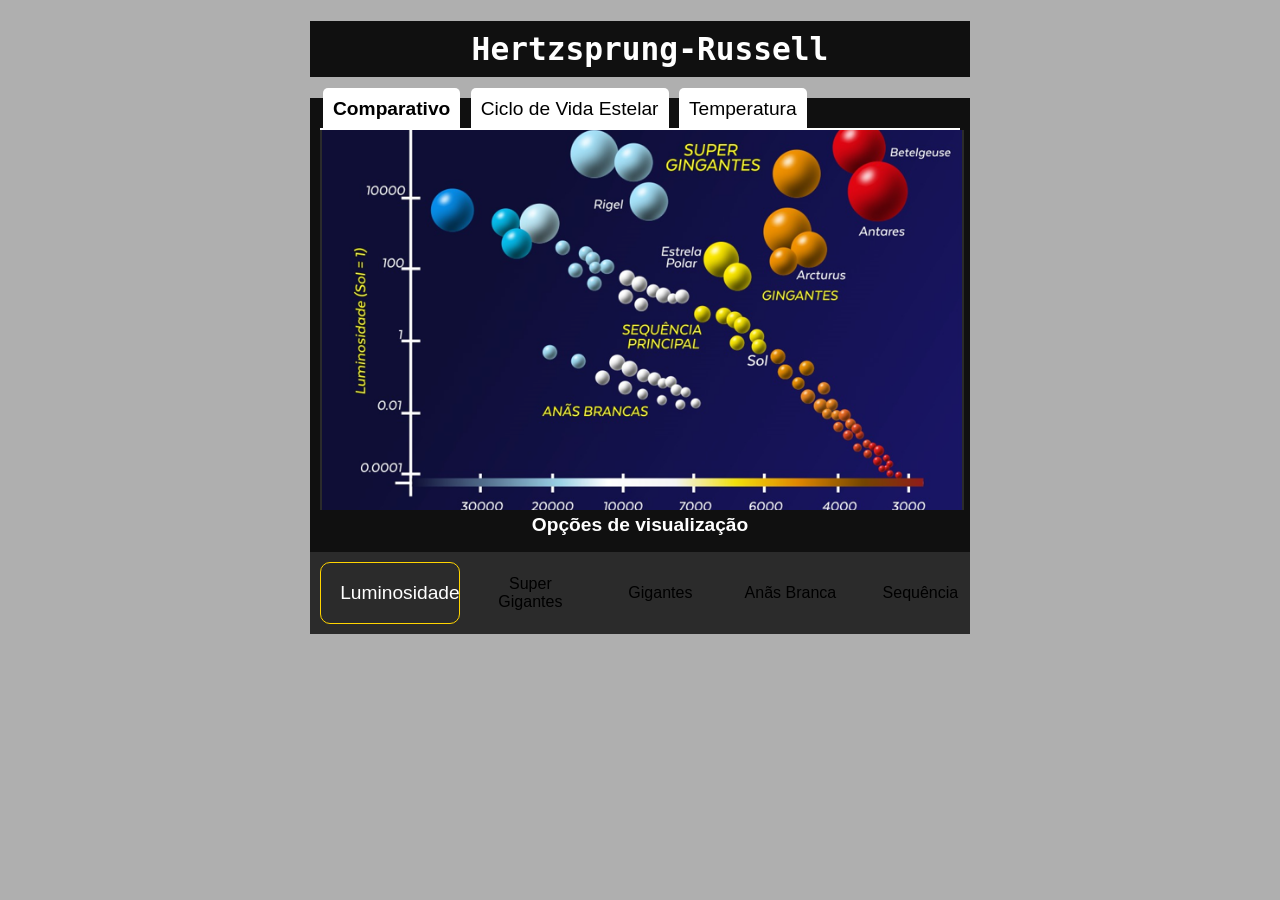
<file: index.html>
<!DOCTYPE html>
<html lang="pt-BR">
<head>
  <meta charset="UTF-8">
  <meta name="viewport" content="width=device-width, initial-scale=1.0">
  <title>Modelos de Diagramas H-R</title>
  <style>
    body {
      font-family: Arial, sans-serif;
      margin: 0;
      padding: 0;      
      background-color: #afafaf;
    }
    .container {
      text-align: center;
      max-width: 660px;
      margin: 0 auto;
      background-color: #101010
    }
    .carousel-container {
      display: flex;
      overflow-x: auto;
      scroll-snap-type: x mandatory;
      gap: 10px;
      padding: 10px;
      background-color: #2b2b2b;
    }
    .carousel-item {
      flex: 0 0 auto;
      scroll-snap-align: center;
      padding: 10px;
      border-radius: 10px;
      width: 100px;
      display: flex;
      align-items: center;
      justify-content: center;
    }
    .carousel-item img {
      max-width: 124px;
      height: auto;
    }
    .carousel-item p {
      margin: 0;
      font-size: 12px;
      font-weight: bold;
      color: #007BFF;
    }

    .carousel-container div.active{
      border: 1px solid #ffd400;
      color: #fff;
      font-size: 1.2em;
      padding: 1em;
    }
    .image-container {
      position: relative;
      padding-left: 10px;
      padding-right: 10px;
      align-items: center; /* Centraliza verticalmente */
      padding-top: 10px;
      overflow: hidden;
      height: 370px;
      display: flex;
    }
    .image-container img {
      max-width: 100%;
      height: auto;
      opacity: 0;
      position: absolute;     
      transition: opacity 0.5s ease-in-out;
      border: 2px solid #2b2b2b;
      margin: 0 auto;
      
    }
    .image-container img.active {
      opacity: 1;
      position: relative;
    }

    .container-tab div.tab{
      display: none;
    }
    .container-tab div.active{
      display: block;
    }

    .tab-menu{
      cursor: pointer;
      margin: 0 10px;
      border-bottom: 2px solid #fff;
      height: 30px;
      text-align: left;
    }
    .tab-menu span{
          background-color: #fff;
          margin: 0 3px;
          padding: 10px;
          font-size: 1.2em;
          /* width: 98px; */
          /* display: block; */
          border-radius: 5px 5px 0 0;
    }

    .tab-menu span.active{
        color: #000000;
        font-weight: bold;
    }
    h2{
      font-size: 1.2em;
    }

    .img_container_tab2{
      height: 440px;
    }
    .carousel-container div{
      cursor: pointer;
    }
  </style>
</head>
<body>

  <div class="container">
   <h1 style="padding: 10px; width: 100%;
    text-align: center; font-size: 2.4em; color: #fff;font-weight: bold; font-family: monospace;">Hertzsprung-Russell</h1>
  </div>

  <div class="container container-tab">


    <div class="tab-menu">
      <span class="active" onclick="showTab(0)">Comparativo</span>
      <span onclick="showTab(1)">Ciclo de Vida Estelar</span>
      <span onclick="showTab(2)">Temperatura</span>
    </div>
  
    <div class="container tab tab1 active">      
      <div class="image-container img_container_tab1">        
        <img id="model1" src="imagens/diagrama_completo_por_luminosidade.png" class="active" alt="Diagrama por Luminosidade">
        <img id="model2" src="imagens/diagrama_super_gigantes.png" alt="Super Gigantes">
        <img id="model3" src="imagens/diagrama_gigantes.png" alt="Gigantes">
        <img id="model4" src="imagens/diagrama_anas_branca.png" alt="Anãs Branca">
        <img id="model4" src="imagens/diagrama_sequencia.png" alt="Sequência">
      </div>

      <h2 style="margin-top: 0.2em;
      color: #fff;">Opções de visualização</h2>
      <div class="carousel-container carousel-container_tab1">
       
        <div class="carousel-item active" onclick="showImage(0)">
       Luminosidade
        </div>
        <div class="carousel-item" onclick="showImage(1)">
          Super Gigantes
        </div>
        <div class="carousel-item" onclick="showImage(2)">
          Gigantes
        </div>
        <div class="carousel-item" onclick="showImage(3)">
        Anãs Branca
        </div>
        <div class="carousel-item" onclick="showImage(4)">
        Sequência
        </div>
      </div>
    </div>
    
    <div class="container tab tab2">
     
      <div class="image-container img_container_tab2">
        <img id="model0" src="imagens/ciclo_de_vida_estelar.png" class="active" alt="Diagrama Completo">
      
      </div>

      <h2 style="margin-top: 0.2em;
      color: #fff;">Ciclo</h2>
      <div class="carousel-container carousel-container_tab2">
        <div class="carousel-item active" onclick="showImage2(0)">
          0
        </div>        
      </div>
    </div>

    <div class="container tab tab3">
     
      <div class="image-container img_container_tab3">
        <img id="model0" src="imagens/diagrama_dois/classe_o.png" class="active" alt="Diagrama Completo">
        <img id="model1" src="imagens/diagrama_dois/classe_b.png" alt="Diagrama por Luminosidade">
        <img id="model2" src="imagens/diagrama_dois/classe_a.png" alt="Super Gigantes">
        <img id="model3" src="imagens/diagrama_dois/classe_f.png" alt="Gigantes">
        <img id="model4" src="imagens/diagrama_dois/classe_g.png" alt="Anãs Branca">
        <img id="model5" src="imagens/diagrama_dois/classe_k.png" alt="Sequência">
        <img id="model6" src="imagens/diagrama_dois/classe_m.png" alt="Sequência">
        <img id="model7" src="imagens/diagrama_dois/classe_m.png" alt="Sequência">
        <img id="model8" src="imagens/diagrama_dois/classe_m.png" alt="Sequência">
      </div>

      <h2 style="margin-top: 0.2em;
      color: #fff;">Temperatura/Classes Espectrais</h2>
      <div class="carousel-container carousel-container_tab3">
        <div class="carousel-item active" onclick="showImage2(0)">
          (O) > 25,000
        </div>
        <div class="carousel-item" onclick="showImage3(1)">
          (B) 11,000-25,000
        </div>
        <div class="carousel-item" onclick="showImage3(2)">
          (A) 7,500-11,000
        </div>
        <div class="carousel-item" onclick="showImage3(3)">
          (F) 6,000-7,5000
        </div>
        <div class="carousel-item" onclick="showImage3(4)">
          (G) 5,000-6,000
        </div>        
        <div class="carousel-item" onclick="showImage3(5)">
          (K) 3,5000-5,000
        </div>
        <div class="carousel-item" onclick="showImage3(6)">
          (K) 3,5000-5,000
        </div>
        <div class="carousel-item" onclick="showImage3(7)">
          (M) 2,2000-3,500
        </div>
        <div class="carousel-item" onclick="showImage3(8)">
          (L) 1,6000-2,200
        </div>
        <div class="carousel-item" onclick="showImage3(9)">
          (T) < 1,600
        </div>
      </div>
    </div>
  </div>


  <script>
    let currentIndex = 0;

    function showImage(index) {
      const images = document.querySelectorAll('.img_container_tab1 img');
      images.forEach((img, i) => {
        if (i === index) {
          img.classList.add('active');
        } else {
          img.classList.remove('active');
        }
      });
      currentIndex = index;

      const divs = document.querySelectorAll('.carousel-container_tab1 div');
      divs.forEach((div, i) => {
        if(i === index){
          div.classList.add('active');
        } else {
          div.classList.remove('active');
        }
      });

    }

    function showImage2(index) {
      const images = document.querySelectorAll('.img_container_tab2 img');
      images.forEach((img, i) => {
        if (i === index) {
          img.classList.add('active');
        } else {
          img.classList.remove('active');
        }
      });
      currentIndex = index;

      const divs = document.querySelectorAll('.carousel-container_tab2 div');
      divs.forEach((div, i) => {
        if(i === index){
          div.classList.add('active');
        } else {
          div.classList.remove('active');
        }
      });

    }

    function showImage3(index) {
      const images = document.querySelectorAll('.img_container_tab3 img');
      images.forEach((img, i) => {
        if (i === index) {
          img.classList.add('active');
        } else {
          img.classList.remove('active');
        }
      });
      currentIndex = index;

      const divs = document.querySelectorAll('.carousel-container_tab3 div');
      divs.forEach((div, i) => {
        if(i === index){
          div.classList.add('active');
        } else {
          div.classList.remove('active');
        }
      });

    }

    function showTab(index){
      const divs = document.querySelectorAll('.tab-menu span');
      divs.forEach((span, i) => {
        if(i === index){
          span.classList.add('active');
        } else {
          span.classList.remove('active');
        }
      });

      const divs2 = document.querySelectorAll('.container-tab div.tab');
      divs2.forEach((div, i) => {
        if(i === index){
          div.classList.add('active');
        } else {
          div.classList.remove('active');
        }
      });

      


    }

    
  </script>

</body>
</html>
</file>
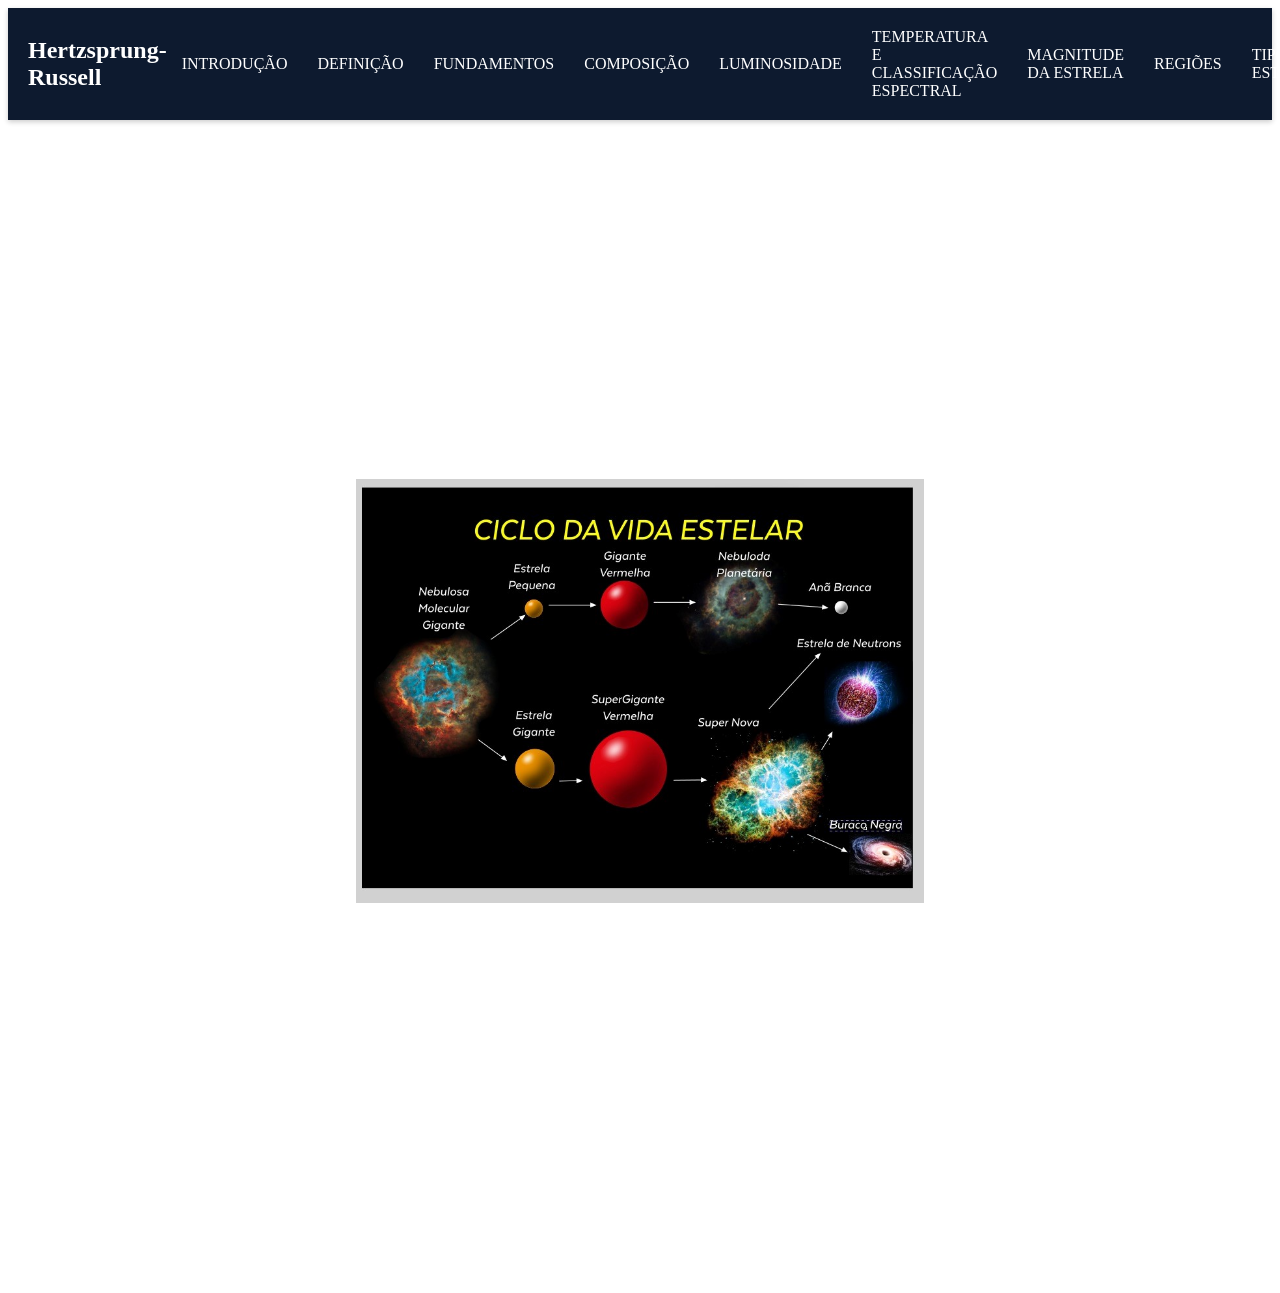
<file: ciclo_vida_estelar.html>
<!DOCTYPE html>
<html lang="en">
<head>
    <meta charset="UTF-8">
    <meta name="viewport" content="width=device-width, initial-scale=1.0">
    <title>Modelos de Diagrama</title>

    <link rel="stylesheet" href="style.css">
</head>
<body>
   <!-- <div class="container"sa>
    <h1 style="padding: 10px; width: 100%;
        text-align: center; font-size: 2.4em; color: #fff;font-weight: bold; font-family: monospace;">Hertzsprung-Russell</h1>
    </div>-->

    <header>
        <nav class="main-nav">
            <div class="logo">
                <a href="#">Hertzsprung-Russell</a> 
            </div>
            <button class="hamburger-menu" aria-label="Abrir menu de navegação">
                <span></span>
                <span></span>
                <span></span>
            </button>
            <ul class="nav-list">
                <li><a href="index2.html">INTRODUÇÃO</a></li>                
                <li><a href="definicao.html">DEFINIÇÃO</a></li>
                <li><a href="fundamentos.html">FUNDAMENTOS</a></li>                
                <li><a href="composicao.html">COMPOSIÇÃO</a></li>
                <li><a href="luminosidade.html">LUMINOSIDADE</a></li>
                <li><a href="temperatura_class.html">TEMPERATURA E CLASSIFICAÇÃO ESPECTRAL</a></li>
                <li><a href="magnitude.html">MAGNITUDE DA ESTRELA</a></li>
                <li><a href="regioes_diagrama.html">REGIÕES</a></li>
                <li><a href="tipos_estrelas.html">TIPOS DE ESTRELAS</a></li>
                <li><a href="ciclo_vida_estelar.html">CICLO DE VIDA ESTELAR</a></li>
            </ul>
        </nav>
    </header>

    <main>
        <h1>CICLO DE VIDA ESTELAR </h1>
    <p>
        
        Diagrama HR também mapeia estrelas em estágios mais avançados de suas vidas, como as gigantes e supergigantes vermelhas. Essas estrelas, que já esgotaram o hidrogênio em seus núcleos e estão fundindo elementos mais pesados, aparecem na parte superior direita do diagrama. As gigantes vermelhas, como Betelgeuse, têm temperaturas relativamente baixas, mas são extremamente luminosas devido ao seu grande tamanho. As supergigantes, ainda mais luminosas, incluem algumas das estrelas mais massivas conhecidas e estão entre os objetos mais brilhantes no céu noturno (Russell, 2019).
         
    </p>    
    <p>
        As anãs brancas, que são os restos compactos de estrelas que passaram por estágios de gigante ou supergigante, estão localizadas no canto inferior esquerdo do Diagrama HR. Essas estrelas são muito pequenas, com massas comparáveis às do Sol, mas com volumes semelhantes aos da Terra, resultando em uma densidade extremamente alta. As anãs brancas têm temperaturas elevadas inicialmente, mas como não estão mais realizando fusão nuclear, elas esfriam gradualmente ao longo de bilhões de anos, movendo-se para a direita no diagrama enquanto perdem luminosidade (Hertzsprung, 2020).        <br/><br/>
    </p>
   
    <div style="width: 100%; text-align: center;">
    <img style="text-align: center; width: 50%;" src="imagens/ciclo_de_vida_estelar_image1.jpg" />
    </div>
    <p>
        Existem também tipos de estrelas menos comuns, como as anãs marrons, que são encontradas abaixo da sequência principal, na parte inferior direita do Diagrama HR. As anãs marrons não têm massa suficiente para iniciar a fusão de hidrogênio em seus núcleos e, portanto, são muito frias e pouco luminosas. Elas representam um estágio intermediário entre planetas gigantes gasosos e estrelas, e seu estudo ajuda a compreender os limites da formação estelar e planetária (Russell, 2019).
    </p>

    <p>
        As estrelas variáveis, como as Cefeidas e as variáveis RR Lyrae, têm posições no Diagrama HR que mudam ao longo do tempo devido às variações periódicas em sua luminosidade e temperatura. As Cefeidas, por exemplo, são estrelas que pulsam em brilho de maneira regular, e suas posições no diagrama oscilam entre diferentes pontos, o que as torna importantes para medir distâncias astronômicas. Estas estrelas são encontradas em uma faixa instável do Diagrama HR conhecida como faixa de instabilidade, que atravessa a sequência principal e a região das gigantes (Hertzsprung, 2020).
    </p>

    <p>
    Os buracos negros e as estrelas de nêutrons, embora não sejam representados diretamente no Diagrama HR, estão associados ao fim da vida de estrelas massivas. Quando uma estrela supergigante explode em uma supernova, ela pode deixar para trás um buraco negro ou uma estrela de nêutrons, dependendo da massa remanescente. Embora não apareçam no diagrama devido à sua baixa ou nula luminosidade, a presença desses objetos pode ser inferida a partir do comportamento das estrelas ao seu redor e das emissões de raios-X (Russell, 2019).
    </p>

    


    </main>

    <script src="script.js"></script>

    
</body>
</html>
</file>
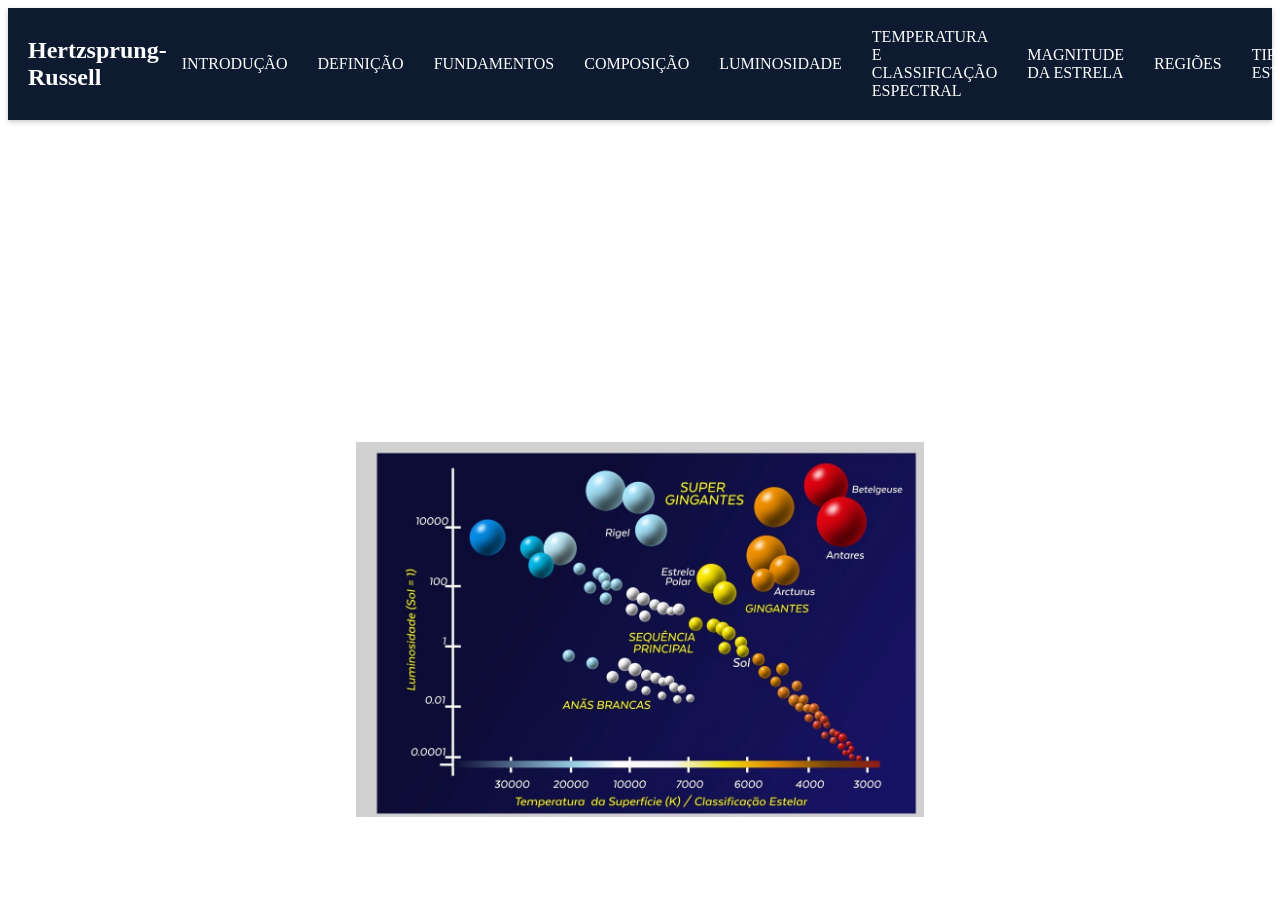
<file: composicao.html>
<!DOCTYPE html>
<html lang="en">
<head>
    <meta charset="UTF-8">
    <meta name="viewport" content="width=device-width, initial-scale=1.0">
    <title>Modelos de Diagrama</title>

    <link rel="stylesheet" href="style.css">
</head>
<body>
   <!-- <div class="container">
    <h1 style="padding: 10px; width: 100%;
        text-align: center; font-size: 2.4em; color: #fff;font-weight: bold; font-family: monospace;">Hertzsprung-Russell</h1>
    </div>-->

    <header>
        <nav class="main-nav">
            <div class="logo">
                <a href="#">Hertzsprung-Russell</a> 
            </div>
            <button class="hamburger-menu" aria-label="Abrir menu de navegação">
                <span></span>
                <span></span>
                <span></span>
            </button>
            <ul class="nav-list">
                <li><a href="index2.html">INTRODUÇÃO</a></li>                
                <li><a href="definicao.html">DEFINIÇÃO</a></li>
                <li><a href="fundamentos.html">FUNDAMENTOS</a></li>                
                <li><a href="composicao.html">COMPOSIÇÃO</a></li>
                <li><a href="luminosidade.html">LUMINOSIDADE</a></li>
                <li><a href="temperatura_class.html">TEMPERATURA E CLASSIFICAÇÃO ESPECTRAL</a></li>
                <li><a href="magnitude.html">MAGNITUDE DA ESTRELA</a></li>
                <li><a href="regioes_diagrama.html">REGIÕES</a></li>
                <li><a href="tipos_estrelas.html">TIPOS DE ESTRELAS</a></li>
                <li><a href="ciclo_vida_estelar.html">CICLO DE VIDA ESTELAR</a></li>
            </ul>
        </nav>
    </header>

    <main>
        <h1>COMPOSIÇÃO E EIXOS DO DIAGRAMA HR</h1>
        <p>O Diagrama Hertzsprung-Russell (HR) é composto por dois eixos 
        principais que fornecem uma representação detalhada das 
        estrelas em termos de suas propriedades físicas. No eixo 
        horizontal, o Diagrama HR utiliza a temperatura efetiva das 
        estrelas, que é expressa em uma escala de Kelvin e decresce 
        da esquerda para a direita. Este eixo é crucial para diferenciar 
        as estrelas de acordo com suas cores e temperaturas 
        superficiais, desde as estrelas quentes e azuis, localizadas 
        à esquerda, até as estrelas frias e vermelhas, posicionadas 
        à direita. No eixo vertical, o diagrama representa a 
        luminosidade das estrelas, frequentemente expressa em unidades 
        logarítmicas em relação à luminosidade solar. Esse eixo 
        permite a visualização das estrelas de acordo com seu brilho 
        intrínseco, desde as estrelas menos luminosas na parte 
        inferior do diagrama até as mais brilhantes e luminosas na 
        parte superior. A combinação desses eixos permite a identificação 
        das principais regiões do diagrama, incluindo a sequência 
        principal, onde a maioria das estrelas está localizada, bem 
        como as regiões de gigantes e supergigantes. A disposição das 
        estrelas nestas regiões fornece informações cruciais sobre 
        suas fases evolutivas e características estruturais<br/><br/>

       


    </p>       

    <div style="width: 100%; text-align: center;">
        <img style="width: 50%;" src="imagens/composicao_image.jpg" />
    </div>

   
    </main>

    <script src="script.js"></script>

    
</body>
</html>
</file>
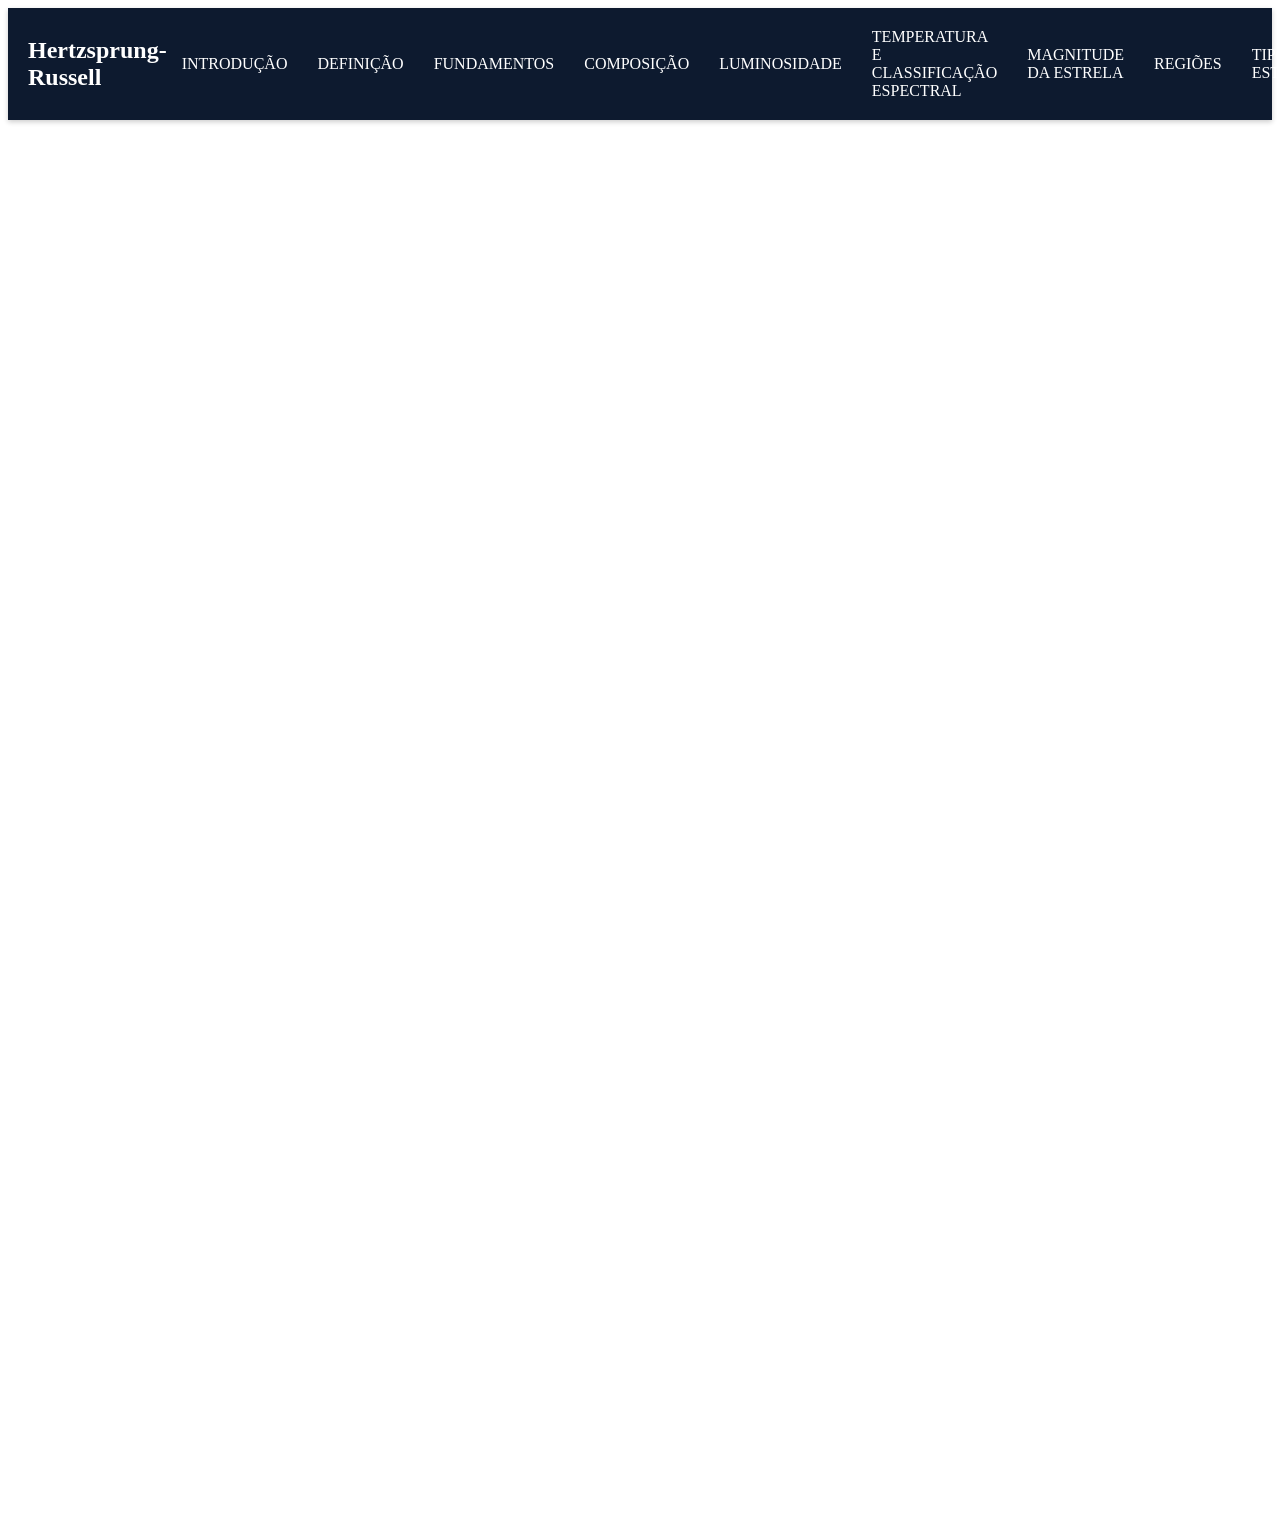
<file: definicao.html>
<!DOCTYPE html>
<html lang="en">
<head>
    <meta charset="UTF-8">
    <meta name="viewport" content="width=device-width, initial-scale=1.0">
    <title>Modelos de Diagrama</title>

    <link rel="stylesheet" href="style.css">
</head>
<body>
   <!-- <div class="container">
    <h1 style="padding: 10px; width: 100%;
        text-align: center; font-size: 2.4em; color: #fff;font-weight: bold; font-family: monospace;">Hertzsprung-Russell</h1>
    </div>-->

    <header>
        <nav class="main-nav">
            <div class="logo">
                <a href="#">Hertzsprung-Russell</a> 
            </div>
            <button class="hamburger-menu" aria-label="Abrir menu de navegação">
                <span></span>
                <span></span>
                <span></span>
            </button>
            <ul class="nav-list">
                <li><a href="index2.html">INTRODUÇÃO</a></li>                
                <li><a href="definicao.html">DEFINIÇÃO</a></li>
                <li><a href="fundamentos.html">FUNDAMENTOS</a></li>                
                <li><a href="composicao.html">COMPOSIÇÃO</a></li>
                <li><a href="luminosidade.html">LUMINOSIDADE</a></li>
                <li><a href="temperatura_class.html">TEMPERATURA E CLASSIFICAÇÃO ESPECTRAL</a></li>
                <li><a href="magnitude.html">MAGNITUDE DA ESTRELA</a></li>
                <li><a href="regioes_diagrama.html">REGIÕES</a></li>
                <li><a href="tipos_estrelas.html">TIPOS DE ESTRELAS</a></li>
                <li><a href="ciclo_vida_estelar.html">CICLO DE VIDA ESTELAR</a></li>
            </ul>
        </nav>
    </header>

    <main>
        <h1>DEFINIÇÃO DO DIAGRAMA HR, UM BREVE HISTÓRICO</h1>
        <p>A definição do Diagrama HR está intimamente ligada à 
        descoberta de que as estrelas não são objetos estáticos, 
        mas sim corpos em constante evolução. Hertzsprung e Russell, 
        ao mapear as estrelas em um gráfico de luminosidade versus 
        temperatura, perceberam que a maioria das estrelas se alinha 
        ao longo de uma faixa estreita, agora conhecida como sequência 
        principal. Isso sugeria que as estrelas passavam a maior 
        parte de suas vidas fundindo hidrogênio em hélio, uma descoberta 
        que lançou as bases para a teoria moderna da evolução estelar. 
        O Diagrama HR, portanto, não é apenas uma ferramenta de 
        classificação, mas também um modelo para entender o ciclo 
        de vida das estrelas (Hertzsprung, 2020; Russell, 2019).<br/><br/>
        
        Historicamente, o Diagrama HR foi desenvolvido em uma época em que a 
        astronomia estava se transformando em uma ciência cada vez 
        mais quantitativa. A introdução de espectrógrafos permitiu a 
        medição precisa das temperaturas estelares, enquanto os avanços 
        na fotometria possibilitaram a determinação das 
        luminosidades das estrelas. Esses desenvolvimentos 
        tecnológicos foram essenciais para que Hertzsprung e Russell 
        pudessem criar o diagrama que leva seus nomes. A criação do 
        Diagrama HR também coincidiu com a formulação da teoria da 
        relatividade geral de Einstein e o advento da mecânica quântica, 
        contextualizando-o em uma era de profundas mudanças no entendimento 
        científico do universo (Russell, 2019).<br/><br/>
        
        O Diagrama HR foi inicialmente recebido com ceticismo por 
        parte da comunidade científica, pois representava uma nova 
        maneira de pensar sobre as estrelas e suas evoluções. 
        No entanto, à medida que mais dados observacionais foram 
        coletados e a correlação entre luminosidade e temperatura 
        se tornou mais evidente, o diagrama começou a ser aceito 
        como uma ferramenta fundamental. Sua aceitação foi impulsionada 
        pelo trabalho de astrônomos como Arthur Eddington, que 
        utilizou o Diagrama HR para demonstrar que as estrelas 
        seguem leis físicas universais que governam sua estrutura 
        e evolução. Isso transformou o diagrama em uma peça central 
        na astrofísica, ajudando a consolidar nossa compreensão 
        das estrelas (Eddington, 2020).<br/><br/>

        Com o passar dos anos, o Diagrama HR evoluiu para incluir 
        não apenas as estrelas da sequência principal, mas também 
        outras classes de objetos estelares, como as gigantes 
        vermelhas, as supergigantes e as anãs brancas. Esta 
        expansão do diagrama permitiu aos astrônomos mapear o 
        ciclo de vida completo das estrelas e entender como 
        diferentes processos físicos, como a fusão nuclear e a 
        perda de massa, influenciam a evolução estelar. A inclusão 
        dessas outras classes de estrelas no diagrama foi crucial 
        para a compreensão de fenômenos como supernovas e a formação 
        de buracos negros, áreas que ainda são objeto de intensa 
        pesquisa (Russell, 2019).<br/><br/>

        A definição contemporânea do Diagrama HR abrange tanto a 
        sua forma observacional quanto a sua forma teórica. 
        O diagrama observacional é construído a partir de dados 
        empíricos, plotando a luminosidade observada contra a 
        temperatura efetiva das estrelas. Já o diagrama teórico 
        é baseado em modelos de evolução estelar que preveem a 
        posição das estrelas no diagrama ao longo do tempo, 
        considerando fatores como massa, composição química e 
        taxa de rotação. Essas duas abordagens são complementares e 
        permitem uma compreensão abrangente da evolução estelar, 
        proporcionando um poderoso meio para validar modelos teóricos 
        com observações reais (Hertzsprung, 2020).<br/><br/>

        A história do Diagrama HR também está ligada ao 
        desenvolvimento de métodos para a medição de distâncias 
        estelares. O uso de paralaxes e estrelas padrão, como as 
        variáveis Cefeidas, permitiu a calibração da escala de 
        luminosidade do diagrama, tornando-o uma ferramenta fundamental 
        para a determinação de distâncias no universo. Isso 
        foi essencial para o estudo da estrutura da Via Láctea e 
        de outras galáxias, pois permitiu aos astrônomos mapear a 
        distribuição de estrelas e determinar as propriedades físicas 
        das populações estelares em diferentes regiões do cosmos 
        (Russell, 2019).<br/><br/>

        Ao longo das décadas, o Diagrama HR foi aprimorado com a 
        introdução de novas técnicas observacionais e modelos 
        teóricos mais sofisticados. Por exemplo, a astronomia 
        infravermelha e a astrofísica de alta energia permitiram 
        o estudo de estrelas frias e objetos compactos, como 
        anãs marrons e estrelas de nêutrons, que não eram visíveis 
        no espectro óptico tradicional. Além disso, a modelagem 
        computacional da evolução estelar permitiu a simulação 
        de processos complexos, como fusões de estrelas e explosões 
        de supernovas, que ampliaram o escopo do Diagrama HR e 
        o mantiveram relevante na astrofísica moderna (Eddington, 2020).
        <br/><br/>
        
        O Diagrama HR também teve um impacto significativo na 
        educação e na divulgação científica. Devido à sua s
        implicidade visual e à sua capacidade de sintetizar uma 
        grande quantidade de informações sobre a vida das estrelas, 
        o diagrama se tornou uma ferramenta pedagógica essencial 
        para ensinar astrofísica. Ele é frequentemente usado em 
        livros didáticos, palestras e planetários para ilustrar 
        conceitos fundamentais, como a fusão nuclear, a evolução 
        estelar e a estrutura da Via Láctea. Essa acessibilidade 
        faz do Diagrama HR uma porta de entrada importante para 
        o estudo da astronomia para estudantes e o público em 
        geral (Hertzsprung, 2020).<br/><br/>

        Hoje, o Diagrama HR continua a ser uma ferramenta vital 
        na pesquisa astrofísica, sendo utilizado para estudar 
        não apenas estrelas individuais, mas também populações 
        estelares inteiras em galáxias próximas e distantes. Combinado 
        com dados de missões espaciais, como o satélite Gaia, que 
        está mapeando bilhões de estrelas na Via Láctea, o Diagrama 
        HR está ajudando os astrônomos a entender melhor a estrutura, 
        a dinâmica e a história da nossa galáxia e de outras ao 
        redor do universo. A contínua evolução do Diagrama HR 
        reflete o progresso da astrofísica e o seu papel central 
        na exploração do cosmos (Russell, 2019).<br/><br/>

        O legado do Diagrama HR é vasto, tendo influenciado não 
        apenas a astrofísica, mas também outras áreas da ciência, 
        como a cosmologia e a física de partículas. O diagrama ajudou 
        a estabelecer uma ligação entre as propriedades observáveis 
        das estrelas e as leis físicas fundamentais que governam o 
        universo, fornecendo insights sobre a natureza da matéria e 
        da energia no cosmos. A interseção entre a astrofísica e 
        outras disciplinas científicas continua a expandir as fronteiras 
        do conhecimento, com o Diagrama HR desempenhando um papel 
        fundamental nessa jornada (Eddington, 2020).


        
        </p>       

       
    </main>

    <script src="script.js"></script>

    
</body>
</html>
</file>
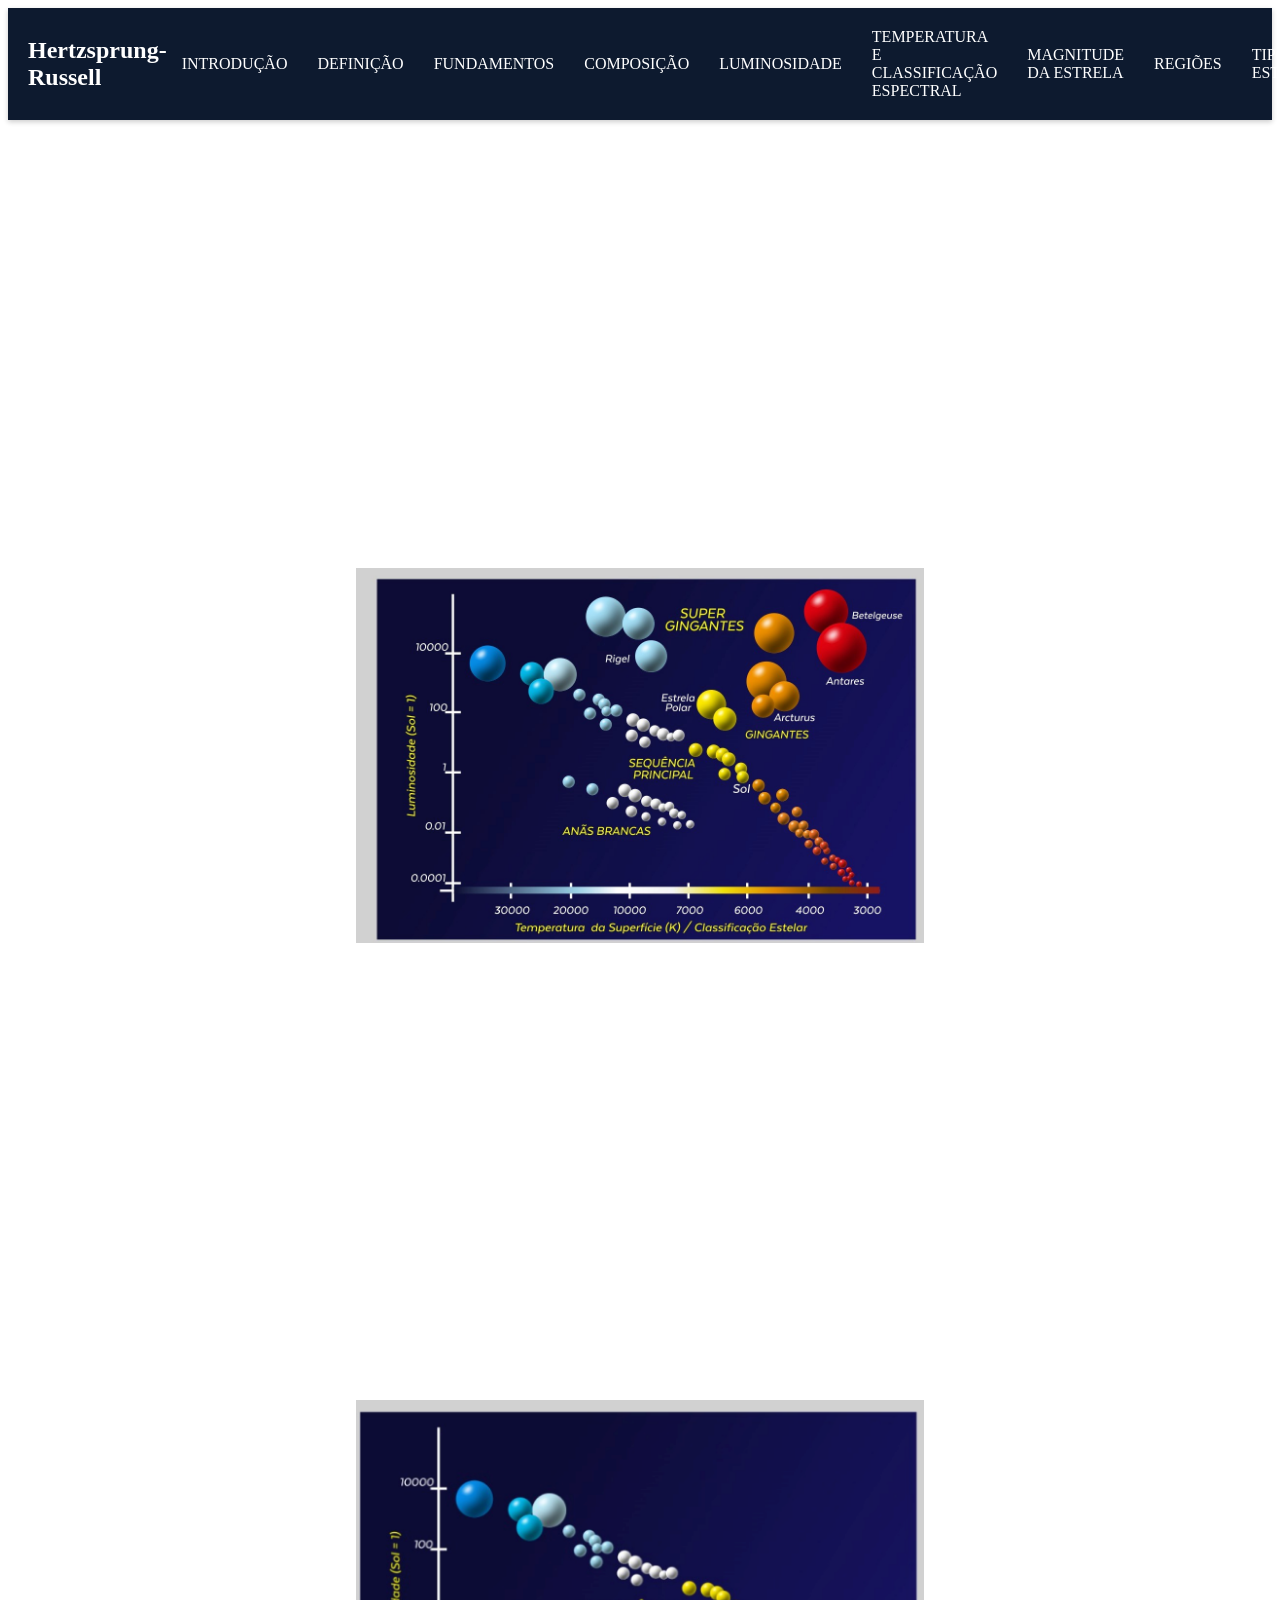
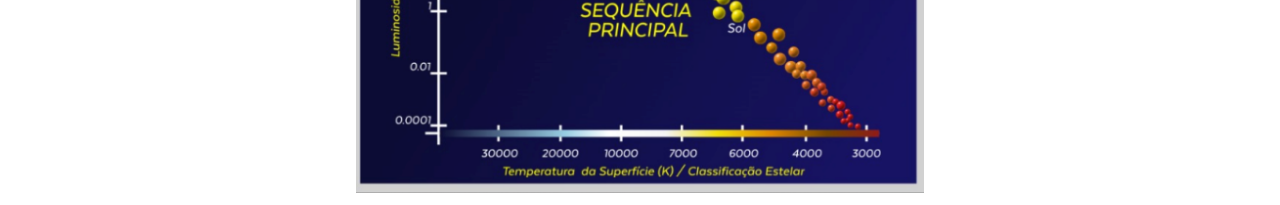
<file: fundamentos.html>
<!DOCTYPE html>
<html lang="en">
<head>
    <meta charset="UTF-8">
    <meta name="viewport" content="width=device-width, initial-scale=1.0">
    <title>Modelos de Diagrama</title>

    <link rel="stylesheet" href="style.css">
</head>
<body>
   <!-- <div class="container">
    <h1 style="padding: 10px; width: 100%;
        text-align: center; font-size: 2.4em; color: #fff;font-weight: bold; font-family: monospace;">Hertzsprung-Russell</h1>
    </div>-->

    <header>
        <nav class="main-nav">
            <div class="logo">
                <a href="#">Hertzsprung-Russell</a> 
            </div>
            <button class="hamburger-menu" aria-label="Abrir menu de navegação">
                <span></span>
                <span></span>
                <span></span>
            </button>
            <ul class="nav-list">
                <li><a href="index2.html">INTRODUÇÃO</a></li>                
                <li><a href="definicao.html">DEFINIÇÃO</a></li>
                <li><a href="fundamentos.html">FUNDAMENTOS</a></li>                
                <li><a href="composicao.html">COMPOSIÇÃO</a></li>
                <li><a href="luminosidade.html">LUMINOSIDADE</a></li>
                <li><a href="temperatura_class.html">TEMPERATURA E CLASSIFICAÇÃO ESPECTRAL</a></li>
                <li><a href="magnitude.html">MAGNITUDE DA ESTRELA</a></li>
                <li><a href="regioes_diagrama.html">REGIÕES</a></li>
                <li><a href="tipos_estrelas.html">TIPOS DE ESTRELAS</a></li>
                <li><a href="ciclo_vida_estelar.html">CICLO DE VIDA ESTELAR</a></li>
            </ul>
        </nav>
    </header>

    <main>
        <h1>FUNDAMENTOS</h1>
        <p>O Diagrama Hertzsprung-Russell (HR) é uma das ferramentas 
        mais fundamentais em astrofísica, utilizado para descrever 
        e entender a evolução estelar. Desenvolvido independentemente 
        por Ejnar Hertzsprung e Henry Norris Russell no início do 
        século XX, o diagrama relaciona a luminosidade das estrelas 
        com suas temperaturas superficiais, proporcionando uma 
        visualização clara da sequência principal, onde a maioria 
        das estrelas se encontra durante a maior parte de suas vidas. 
        Este diagrama é crucial para classificar as estrelas e 
        entender suas características físicas, como massa e idade 
        (Hertzsprung, 1911; Russell, 1913).<br/><br/>

        Como afirmado por Smith et al. (2024, p.152):<br/><br/>

        O Diagrama Hertzsprung-Russell (HR) é um gráfico fundamental 
        na astrofísica que relaciona a luminosidade de uma estrela 
        com sua temperatura superficial. Desenvolvido inicialmente 
        por Ejnar Hertzsprung e Henry Norris Russell no início do 
        século XX, o diagrama permite a visualização das estrelas 
        em um contexto que revela não apenas suas características 
        individuais, mas também padrões de evolução estelar. No eixo 
        horizontal do diagrama, temos a temperatura efetiva da estrela, 
        geralmente expressa em escala de Kelvin, que decresce da 
        esquerda para a direita. O eixo vertical representa a 
        luminosidade da estrela, em relação ao Sol, com uma escala 
        logarítmica. Esta configuração possibilita a identificação 
        de diferentes tipos estelares e suas posições relativas, 
        desde as estrelas anãs quentes e luminosas, até as gigantes 
        frias e menos luminosas. A utilização do Diagrama HR tem sido 
        crucial para o desenvolvimento de modelos teóricos sobre 
        a evolução das estrelas, permitindo a integração de observações 
        empíricas com simulações teóricas, e proporcionando uma 
        compreensão mais profunda das fases de vida estelar e das 
        estruturas galácticas.



    </p>       

    <div style="width: 100%; text-align: center;">
        <img style="width: 50%;" src="imagens/fundamentos_image.jpg" />
    </div>

     <p>O eixo horizontal do Diagrama HR representa a temperatura 
     efetiva das estrelas, geralmente medida em Kelvin. Esta escala 
     é invertida, com temperaturas mais altas à esquerda e mais 
     baixas à direita. Esta escolha reflete a natureza física das 
     estrelas, onde as mais quentes tendem a ser mais luminosas e, 
     portanto, aparecem à esquerda no diagrama. Essa relação 
     entre temperatura e luminosidade é um dos aspectos centrais 
     para compreender a vida das estrelas e sua evolução ao longo 
     do tempo (Hertzsprung, 1911).<br/><br/>

     No eixo vertical, a luminosidade é expressa em termos de 
     luminosidade solar, ou seja, em unidades de brilho comparadas 
     ao do Sol. As estrelas na parte superior do diagrama são 
     extremamente luminosas, enquanto aquelas na parte inferior são 
     muito menos brilhantes. A posição de uma estrela no diagrama, 
     portanto, indica sua luminosidade relativa e fornece pistas sobre 
     sua massa, idade e estado evolutivo. Este aspecto do diagrama 
     HR é essencial para a astrofísica, pois permite a análise da 
     distribuição de estrelas em diferentes estágios de suas vidas 
     (Russell, 1913).

     <strong>SEQUENCIA PRINCIPAL </strong> 

     O Diagrama HR também revela a sequência principal, uma faixa 
     diagonal que vai da parte superior esquerda à parte inferior 
     direita do diagrama. Estrelas na sequência principal estão em 
     equilíbrio hidrostático, fundindo hidrogênio em hélio em seus 
     núcleos. Este é o estágio mais longo na vida de uma estrela, 
     e a posição de uma estrela na sequência principal depende de 
     sua massa, com estrelas mais massivas sendo mais quentes e 
     luminosas (Hertzsprung, 1911; Russell, 1913). 


    </p> 

    <p>
     Além da sequência principal, o Diagrama HR destaca outras 
     regiões significativas, como a área das gigantes vermelhas e 
     dos anãs brancas. As gigantes vermelhas, localizadas no canto 
     superior direito, são estrelas que esgotaram o hidrogênio 
     em seus núcleos e começaram a fundir elementos mais pesados, 
     resultando em um aumento de tamanho e brilho. Já as anãs brancas, 
     situadas no canto inferior esquerdo, representam o estágio 
     final da vida de uma estrela de baixa massa, onde a fusão nuclear 
     cessou e a estrela esfria lentamente ao longo do tempo 
     (Russell, 1913).


    
    </p>  
    
    <div style="width: 100%; text-align: center;">
        <img style="width: 50%;" src="imagens/fundamentos_image2.png" />
    </div>


    </main>

    <script src="script.js"></script>

    
</body>
</html>
</file>
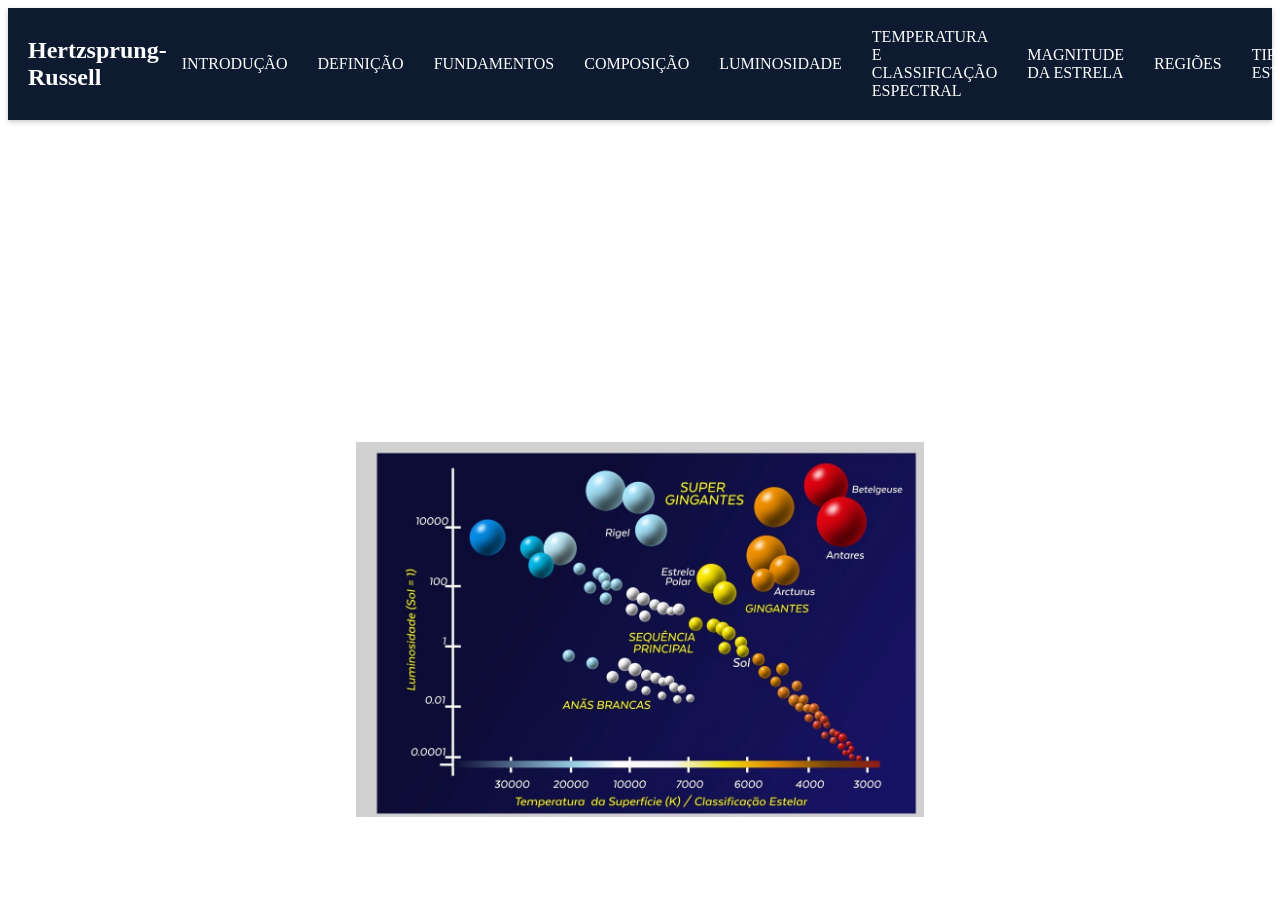
<file: index2.html>
<!DOCTYPE html>
<html lang="en">
<head>
    <meta charset="UTF-8">
    <meta name="viewport" content="width=device-width, initial-scale=1.0">
    <title>Modelos de Diagrama</title>

    <link rel="stylesheet" href="style.css">
</head>
<body>
   <!-- <div class="container">
    <h1 style="padding: 10px; width: 100%;
        text-align: center; font-size: 2.4em; color: #fff;font-weight: bold; font-family: monospace;">Hertzsprung-Russell</h1>
    </div>-->

    <header>
        <nav class="main-nav">
            <div class="logo">
                <a href="#">Hertzsprung-Russell</a> 
            </div>
            <button class="hamburger-menu" aria-label="Abrir menu de navegação">
                <span></span>
                <span></span>
                <span></span>
            </button>
            <ul class="nav-list">
                <li><a href="index2.html">INTRODUÇÃO</a></li>                
                <li><a href="definicao.html">DEFINIÇÃO</a></li>
                <li><a href="fundamentos.html">FUNDAMENTOS</a></li>                
                <li><a href="composicao.html">COMPOSIÇÃO</a></li>
                <li><a href="luminosidade.html">LUMINOSIDADE</a></li>
                <li><a href="temperatura_class.html">TEMPERATURA E CLASSIFICAÇÃO ESPECTRAL</a></li>
                <li><a href="magnitude.html">MAGNITUDE DA ESTRELA</a></li>                <li><a href="regioes_diagrama.html">REGIÕES</a></li>
                <li><a href="tipos_estrelas.html">TIPOS DE ESTRELAS</a></li>
                <li><a href="ciclo_vida_estelar.html">CICLO DE VIDA ESTELAR</a></li>
            </ul>
        </nav>
    </header>

    <main>
        <h1>INTRODUÇÃO</h1>
        <p>O Diagrama de Hertzsprung-Russell (HR) é uma das 
        ferramentas mais fundamentais e amplamente utilizadas na 
        astrofísica. Criado no início do século XX pelos astrônomos 
        Ejnar Hertzsprung e Henry Norris Russell, esse diagrama 
        representa uma correlação entre a luminosidade das estrelas 
        e suas temperaturas superficiais, fornecendo informações 
        cruciais sobre a evolução estelar. Ao longo dos anos, o D
        iagrama HR tornou-se um recurso indispensável para a 
        compreensão dos ciclos de vida das estrelas, revelando 
        etalhes sobre as fases pelas quais elas passam, desde a 
        sequência principal até suas fases finais, como anãs brancas, 
        gigantes vermelhas e supernovas.<br/><br/>
O estudo do Diagrama HR permite aos astrônomos classificar estrelas de maneira mais precisa e identificar padrões que indicam suas idades, massas e composições químicas. A posição de uma estrela no diagrama fornece uma visão detalhada de sua fase evolutiva, permitindo que os cientistas prevejam seu futuro desenvolvimento e compreendam melhor o passado do universo. O diagrama também ilustra a relação entre a luminosidade e a temperatura das estrelas, evidenciando que estrelas mais quentes tendem a ser mais brilhantes, enquanto estrelas mais frias geralmente possuem uma luminosidade menor.</p>       

        <div style="width: 100%; text-align: center;">
            <img style="width: 50%;" src="imagens/introdu_image.jpg" />
        </div>
    </main>

    <script src="script.js"></script>

    
</body>
</html>
</file>
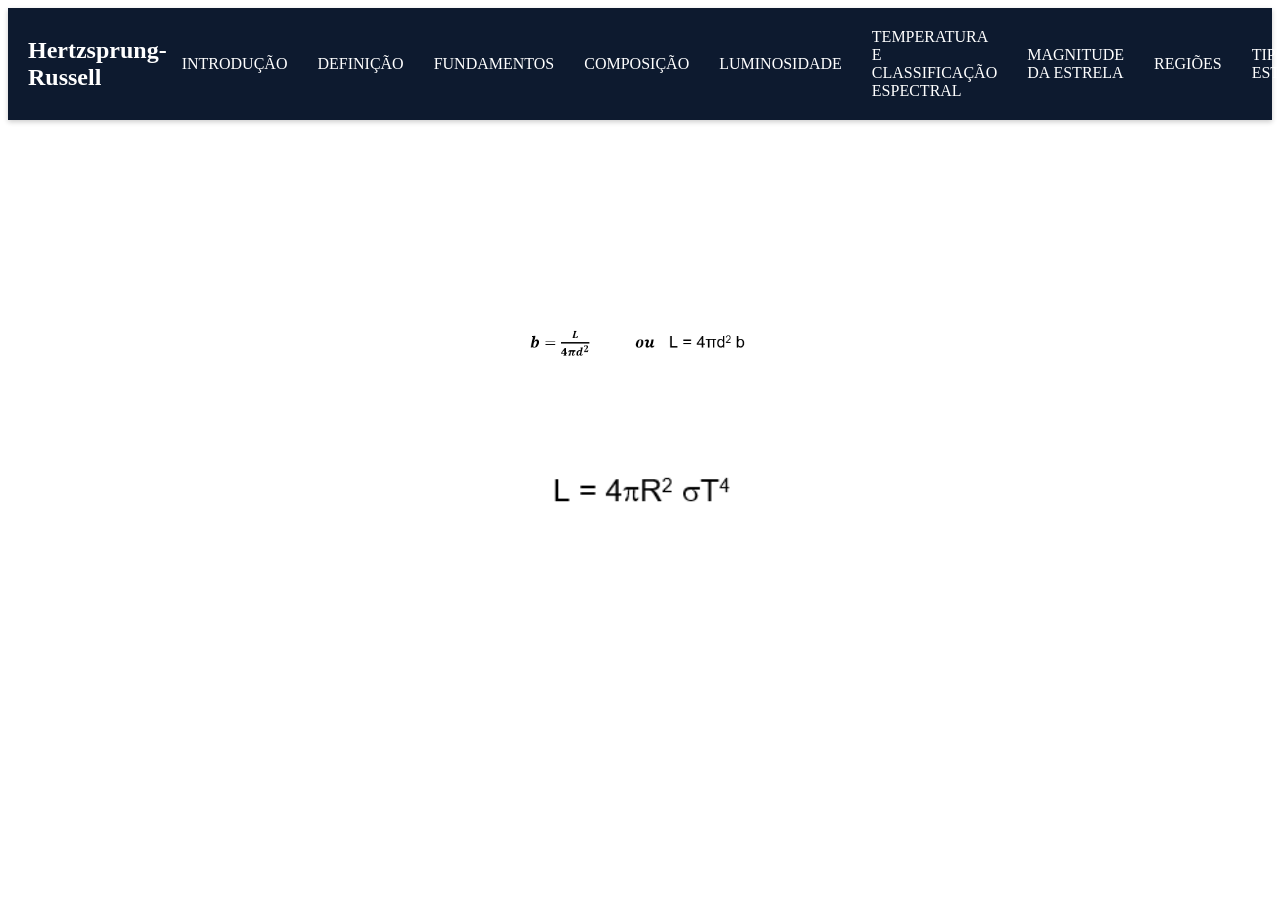
<file: luminosidade.html>
<!DOCTYPE html>
<html lang="en">
<head>
    <meta charset="UTF-8">
    <meta name="viewport" content="width=device-width, initial-scale=1.0">
    <title>Modelos de Diagrama</title>

    <link rel="stylesheet" href="style.css">
</head>
<body>
   <!-- <div class="container">
    <h1 style="padding: 10px; width: 100%;
        text-align: center; font-size: 2.4em; color: #fff;font-weight: bold; font-family: monospace;">Hertzsprung-Russell</h1>
    </div>-->

    <header>
        <nav class="main-nav">
            <div class="logo">
                <a href="#">Hertzsprung-Russell</a> 
            </div>
            <button class="hamburger-menu" aria-label="Abrir menu de navegação">
                <span></span>
                <span></span>
                <span></span>
            </button>
            <ul class="nav-list">
                <li><a href="index2.html">INTRODUÇÃO</a></li>                
                <li><a href="definicao.html">DEFINIÇÃO</a></li>
                <li><a href="fundamentos.html">FUNDAMENTOS</a></li>                
                <li><a href="composicao.html">COMPOSIÇÃO</a></li>
                <li><a href="luminosidade.html">LUMINOSIDADE</a></li>
                <li><a href="temperatura_class.html">TEMPERATURA E CLASSIFICAÇÃO ESPECTRAL</a></li>
                <li><a href="magnitude.html">MAGNITUDE DA ESTRELA</a></li>
                <li><a href="regioes_diagrama.html">REGIÕES</a></li>
                <li><a href="tipos_estrelas.html">TIPOS DE ESTRELAS</a></li>
                <li><a href="ciclo_vida_estelar.html">CICLO DE VIDA ESTELAR</a></li>
            </ul>
        </nav>
    </header>

    <main>
        <h1>LUMINOSIDADE</h1>
        <p>
        
        A luminosidade é uma medida da quantidade total de energia 
        emitida por uma estrela por unidade de tempo e é um indicador 
        direto do seu brilho. A Luminosidade (L) de uma estrela 
        é  uma medida da quantidade de energia emitida por esta em 
        cada unidade de tempo. Esta energia é emitida para o espaço 
        em todas as direções. Assim, a uma determinada distância da 
        estrela, a energia que atravessa a unidade de área em cada 
        unidade de tempo é dada por b=L/(4πd^2 ) , esta quantidade 
        designamos por brilho aparente (b) da estrela 
        <br/><br/>

       


    </p>       

    <div style="width: 100%; text-align: center;">
    <img style="text-align: center; width: 20%;" src="imagens/luminosidade_image_1.png" />
    </div>

    <p>
       A luminosidade L de uma estrela pode ser expressa em função 
       de seu tamanho e de sua temperatura superficial: 
        <br/><br/>
    </p>
   
   <div style="width: 100%; text-align: center;">
    <img style="text-align: center; width: 20%;" src="imagens/luminosidade_image_2.png" />
    </div>


    <p>
       Onde R é o raio da estrela (aproximando-a como uma esfera), T a temperatura nas suas camadas externas (chamada de fotosfera) e  é uma constante chamada de constante de Stefan-Boltzmann.
        <br/><br/>
       No diagrama, as estrelas mais luminosas são posicionadas na parte superior, enquanto as menos luminosas estão na parte inferior. Este eixo é logarítmico, o que significa que cada marcação no eixo representa um aumento exponencial na luminosidade, permitindo que estrelas de luminosidades muito diferentes sejam representadas no mesmo gráfico (Russell, 2019).
    </p>


    </main>

    <script src="script.js"></script>

    
</body>
</html>
</file>
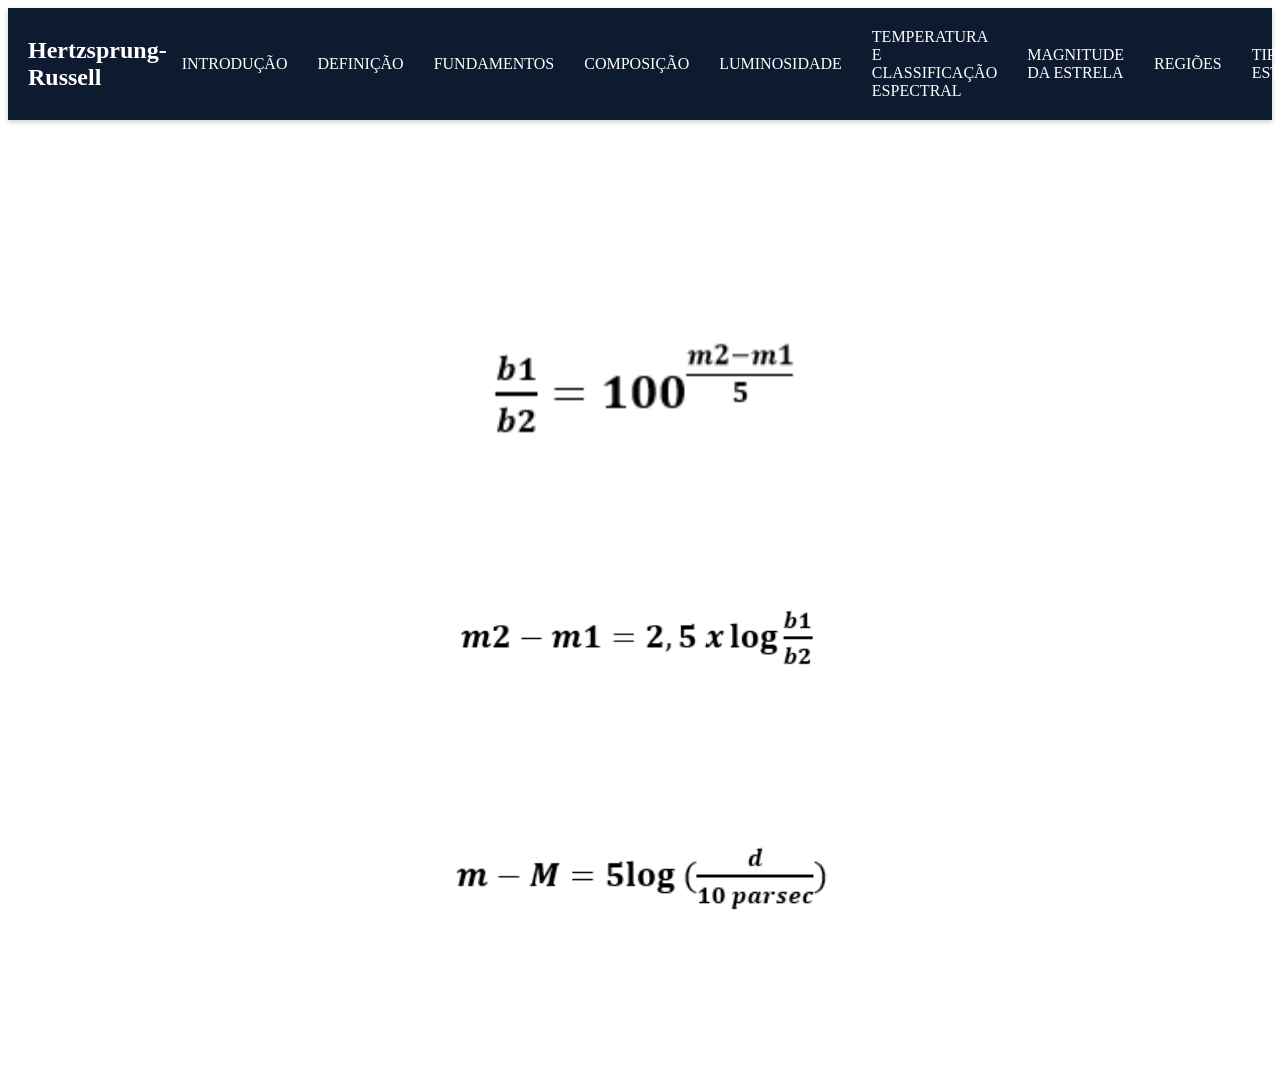
<file: magnitude.html>
<!DOCTYPE html>
<html lang="en">
<head>
    <meta charset="UTF-8">
    <meta name="viewport" content="width=device-width, initial-scale=1.0">
    <title>Modelos de Diagrama</title>

    <link rel="stylesheet" href="style.css">
</head>
<body>
   <!-- <div class="container"sa>
    <h1 style="padding: 10px; width: 100%;
        text-align: center; font-size: 2.4em; color: #fff;font-weight: bold; font-family: monospace;">Hertzsprung-Russell</h1>
    </div>-->

    <header>
        <nav class="main-nav">
            <div class="logo">
                <a href="#">Hertzsprung-Russell</a> 
            </div>
            <button class="hamburger-menu" aria-label="Abrir menu de navegação">
                <span></span>
                <span></span>
                <span></span>
            </button>
            <ul class="nav-list">
                <li><a href="index2.html">INTRODUÇÃO</a></li>                
                <li><a href="definicao.html">DEFINIÇÃO</a></li>
                <li><a href="fundamentos.html">FUNDAMENTOS</a></li>                
                <li><a href="composicao.html">COMPOSIÇÃO</a></li>
                <li><a href="luminosidade.html">LUMINOSIDADE</a></li>
                <li><a href="temperatura_class.html">TEMPERATURA E CLASSIFICAÇÃO ESPECTRAL</a></li>
                <li><a href="magnitude.html">MAGNITUDE DA ESTRELA</a></li>
                <li><a href="regioes_diagrama.html">REGIÕES</a></li>
                <li><a href="tipos_estrelas.html">TIPOS DE ESTRELAS</a></li>
                <li><a href="ciclo_vida_estelar.html">CICLO DE VIDA ESTELAR</a></li>
            </ul>
        </nav>
    </header>

    <main>
        <h1>MAGNITUDE DA ESTRELA </h1>
        <p>
        
        A magnitude aparente (m) de uma estrela é uma medida do seu brilho aparente. A primeira escala para a medição de magnitudes aparentes foi introduzida por Hiparco no século II a.C.. Nesta escala as estrelas mais brilhantes tinham m = 1 e as menos brilhantes m = 6. Em termos de brilho aparente resulta que uma estrela de magnitude 1 é cerca de 100 vezes mais brilhante que uma estrela de magnitude 6. Assim podemos escrever
        <br/><br/>

       


    </p>       

<div style="width: 100%; text-align: center;">
    <img style="text-align: center; width: 35%;" src="imagens/magnitude_image.png" />
</div>
    <p>
      onde b1 e b2 são os brilhos aparentes de duas estrelas e m1 e m2 as respetivas magnitudes aparentes. Podemos assim dar uma car´acter cont´ınuo `a escala de Hiparco e alargar esta, em ambos os sentidos, por forma a poder incluir objetos mais e menos luminosos (ver Figura 3). A rela¸c˜ao entre magnitudes aparentes e brilhos aparentes de duas estrelas (ou outros dois objectos celestes) é dada por 
        <br/><br/>
    </p>
   
   <div style="width: 100%; text-align: center;">
    <img style="text-align: center; width: 35%;" src="imagens/magnitude_image_2.png" />
   </div>

    <p>
      A magnitude absoluta, que é uma medida do brilho intrínseco de uma estrela, também pode ser representada no eixo vertical do Diagrama HR. Diferente da luminosidade, que mede a energia total emitida, a magnitude absoluta mede o brilho que uma estrela teria se estivesse a uma distância padrão de 10 parsecs da Terra. Conhecidas as magnitude absolutas de duas estrelas, podemos comparar suas luminosidades. Isso porque a magnitude absoluta é proporcional ao logaritmo da luminosidade, a relação entre magnitude aparente e magnitude absoluta é dada por
    </p>

<div style="width: 100%; text-align: center;">
    <img style="text-align: center; width: 35%;" src="imagens/magnitude_image_3.png" />
</div>
    <p>
      onde d é a distância expressa em pc,  diferença m−M designa-se usualmente por módulo de distância <br/><br/>
    </p>

     <p>
      Esta escala permite uma comparação direta entre o brilho das estrelas, independentemente de sua distância real da Terra, tornando o diagrama uma ferramenta mais robusta para comparar diferentes estrelas (Hertzsprung, 2020).
    </p>


    </main>

    <script src="script.js"></script>

    
</body>
</html>
</file>
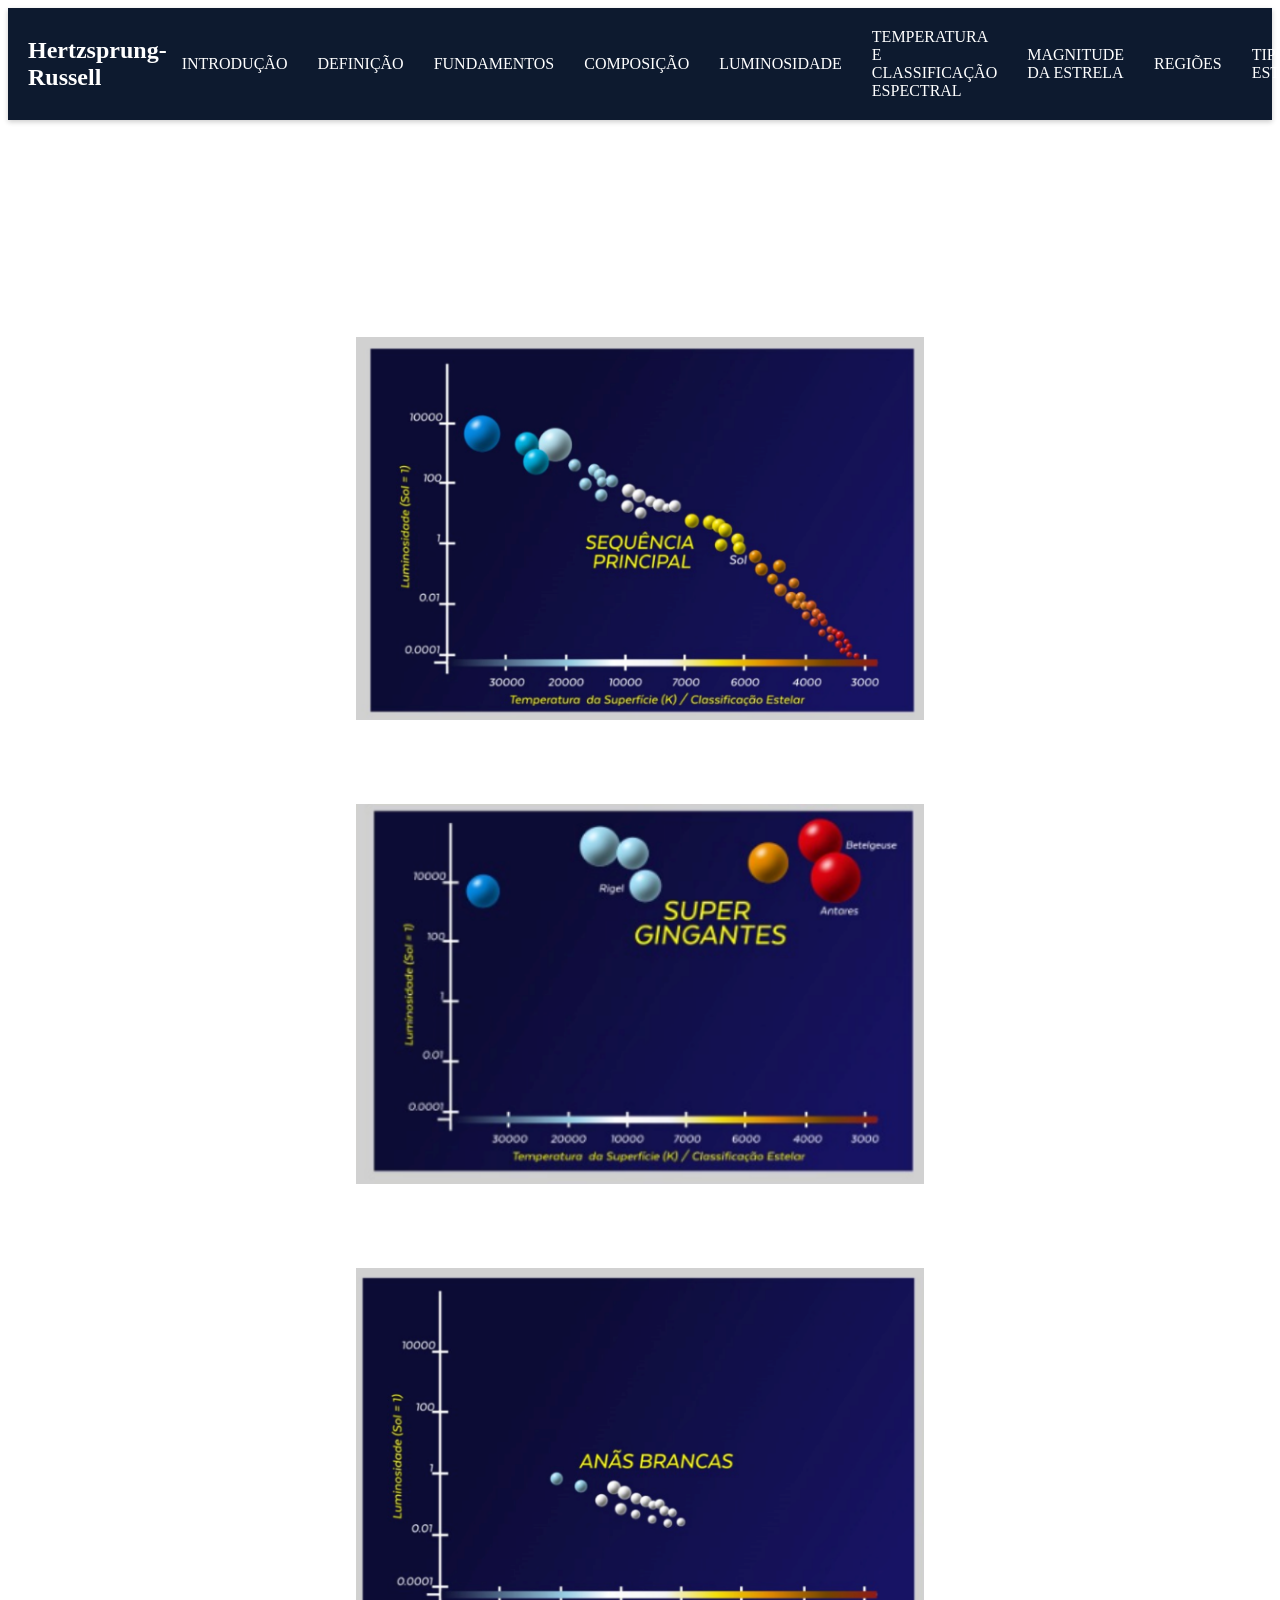
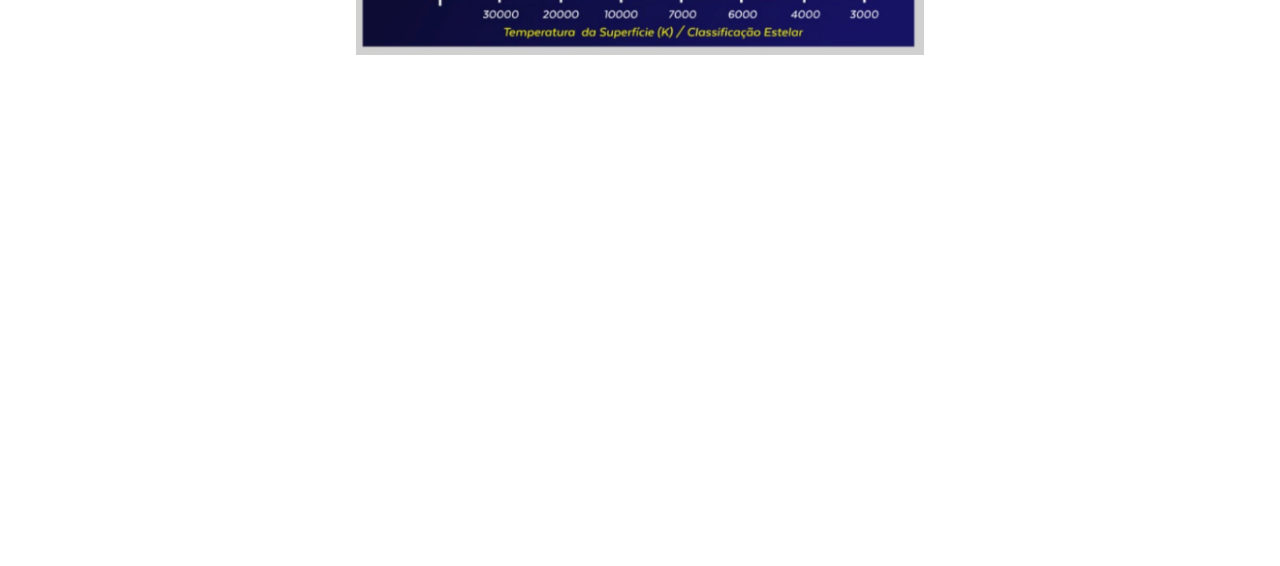
<file: regioes_diagrama.html>
<!DOCTYPE html>
<html lang="en">
<head>
    <meta charset="UTF-8">
    <meta name="viewport" content="width=device-width, initial-scale=1.0">
    <title>Modelos de Diagrama</title>

    <link rel="stylesheet" href="style.css">
</head>
<body>
   <!-- <div class="container"sa>
    <h1 style="padding: 10px; width: 100%;
        text-align: center; font-size: 2.4em; color: #fff;font-weight: bold; font-family: monospace;">Hertzsprung-Russell</h1>
    </div>-->

    <header>
        <nav class="main-nav">
            <div class="logo">
                <a href="#">Hertzsprung-Russell</a> 
            </div>
            <button class="hamburger-menu" aria-label="Abrir menu de navegação">
                <span></span>
                <span></span>
                <span></span>
            </button>
            <ul class="nav-list">
                <li><a href="index2.html">INTRODUÇÃO</a></li>                
                <li><a href="definicao.html">DEFINIÇÃO</a></li>
                <li><a href="fundamentos.html">FUNDAMENTOS</a></li>                
                <li><a href="composicao.html">COMPOSIÇÃO</a></li>
                <li><a href="luminosidade.html">LUMINOSIDADE</a></li>
                <li><a href="temperatura_class.html">TEMPERATURA E CLASSIFICAÇÃO ESPECTRAL</a></li>
                <li><a href="magnitude.html">MAGNITUDE DA ESTRELA</a></li>
                <li><a href="regioes_diagrama.html">REGIÕES</a></li>
                <li><a href="tipos_estrelas.html">TIPOS DE ESTRELAS</a></li>
                <li><a href="ciclo_vida_estelar.html">CICLO DE VIDA ESTELAR</a></li>
            </ul>
        </nav>
    </header>

    <main>
        <h1>REGIÕES DO DIAGRAMA HR </h1>
    <p>
        
    O Diagrama HR também exibe regiões distintas que correspondem a diferentes fases da evolução estelar. A faixa diagonal que vai da parte superior esquerda para a inferior direita do diagrama é conhecida como a sequência principal, onde a maioria das estrelas se encontra. Estrelas na sequência principal estão em equilíbrio hidrostático, fundindo hidrogênio em hélio em seus núcleos. Esta região é crucial para entender o ciclo de vida das estrelas, pois a posição de uma estrela na sequência principal depende de sua massa e determina sua evolução futura (Russell, 2019).
        <br/><br/>       
    </p>       

    <div style="width: 100%; text-align: center;">
    <img style="text-align: center; width: 50%;" src="imagens/regioes_image_1.png" />
    </div>

    <p>
      Além da sequência principal, o Diagrama HR inclui outras regiões que correspondem a diferentes estágios evolutivos das estrlas.
        <br/><br/>
    </p>
   
    <div style="width: 100%; text-align: center;">
    <img style="text-align: center; width: 50%;" src="imagens/regioes_image_2.png" />
    </div>

    <p>
      No canto superior direito do diagrama, encontram-se as gigantes vermelhas e as supergigantes, que são estrelas em estágios avançados de evolução, tendo esgotado o hidrogênio em seus núcleos e iniciado a fusão de elementos mais pesados. 
    </p>

     <div style="width: 100%; text-align: center;">
    <img style="text-align: center; width: 50%;" src="imagens/regioes_image_3.png" />
     </div>
    <p>
      No canto inferior esquerdo, estão as anãs brancas, que são os restos densos de estrelas que esgotaram seu combustível nuclear e estão em processo de esfriamento (Hertzsprung, 2020). <br/><br/>
    </p>

    <p>
      A composição do Diagrama HR não é apenas limitada às estrelas individuais, mas também pode ser aplicada para estudar populações estelares inteiras, como aglomerados estelares. Em aglomerados, todas as estrelas têm aproximadamente a mesma idade e composição química, mas diferem em massa. Ao plotar todas as estrelas de um aglomerado no Diagrama HR, os astrônomos podem observar como as diferentes massas afetam a evolução estelar e determinar a idade do aglomerado com base na posição das estrelas na sequência principal e nas regiões de gigantes e anãs brancas (Russell, 2019).
    </p>

    <p>
      Outro aspecto importante do Diagrama HR é a inclusão de estrelas variáveis e outros objetos exóticos, como estrelas de nêutrons e buracos negros. Embora esses objetos muitas vezes não apareçam diretamente no diagrama devido à sua baixa luminosidade ou temperatura, sua presença pode ser inferida pela análise de desvios das estrelas em relação às regiões esperadas do diagrama. Isso torna o Diagrama HR uma ferramenta poderosa para a detecção e estudo de fenômenos astrofísicos extremos, como pulsares e quasares (Hertzsprung, 2020).
    </p>

    <p>
      A precisão e a riqueza de informações fornecidas pelo Diagrama HR são aprimoradas por observações detalhadas e medições precisas. Tecnologias modernas, como telescópios espaciais e espectrógrafos de alta resolução, permitem a coleta de dados sobre a luminosidade e a temperatura de estrelas em galáxias distantes, expandindo o uso do Diagrama HR para além da Via Láctea. Esses avanços tornaram o diagrama uma ferramenta indispensável para a astrofísica moderna, permitindo estudos detalhados sobre a formação estelar, a evolução das galáxias e a estrutura do universo em grande escala (Russell, 2019).
    </p>


    </main>

    <script src="script.js"></script>

    
</body>
</html>
</file>
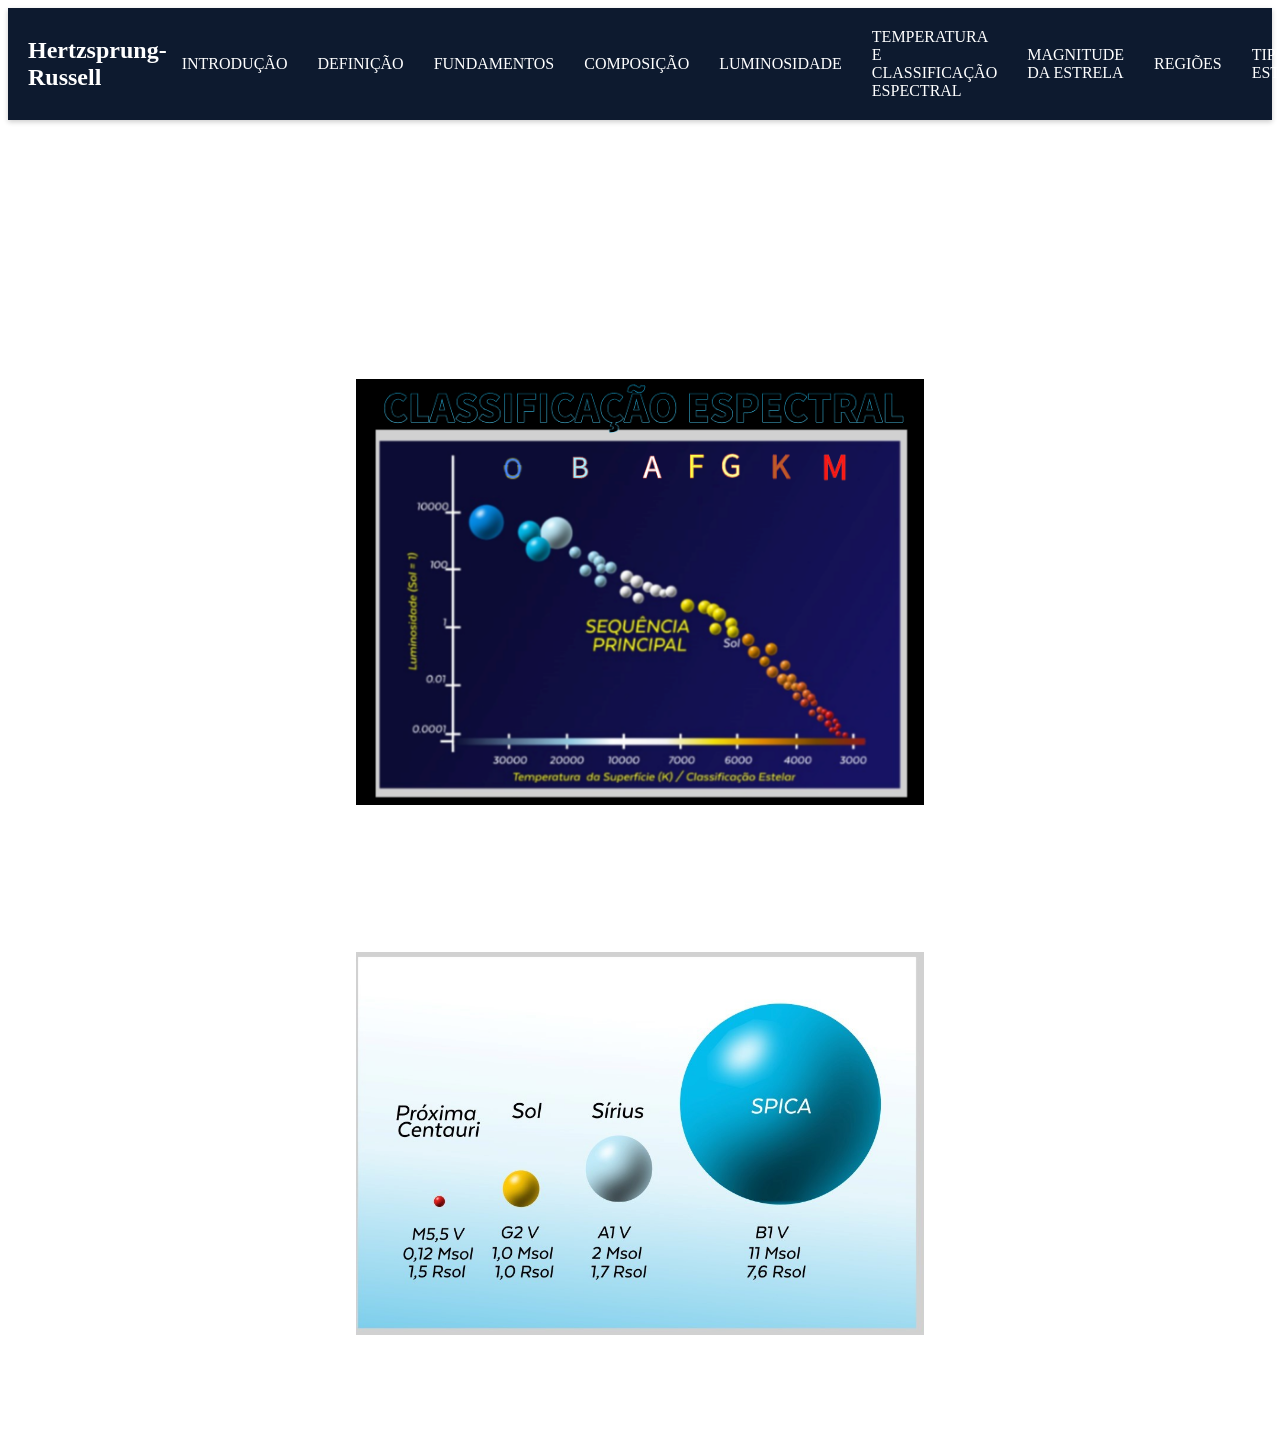
<file: temperatura_class.html>
<!DOCTYPE html>
<html lang="en">
<head>
    <meta charset="UTF-8">
    <meta name="viewport" content="width=device-width, initial-scale=1.0">
    <title>Modelos de Diagrama</title>

    <link rel="stylesheet" href="style.css">
</head>
<body>
   <!-- <div class="container"sa>
    <h1 style="padding: 10px; width: 100%;
        text-align: center; font-size: 2.4em; color: #fff;font-weight: bold; font-family: monospace;">Hertzsprung-Russell</h1>
    </div>-->

    <header>
        <nav class="main-nav">
            <div class="logo">
                <a href="#">Hertzsprung-Russell</a> 
            </div>
            <button class="hamburger-menu" aria-label="Abrir menu de navegação">
                <span></span>
                <span></span>
                <span></span>
            </button>
            <ul class="nav-list">
                <li><a href="index2.html">INTRODUÇÃO</a></li>                
                <li><a href="definicao.html">DEFINIÇÃO</a></li>
                <li><a href="fundamentos.html">FUNDAMENTOS</a></li>                
                <li><a href="composicao.html">COMPOSIÇÃO</a></li>
                <li><a href="luminosidade.html">LUMINOSIDADE</a></li>
                <li><a href="temperatura_class.html">TEMPERATURA E CLASSIFICAÇÃO ESPECTRAL</a></li>
                <li><a href="magnitude.html">MAGNITUDE DA ESTRELA</a></li>
                <li><a href="regioes_diagrama.html">REGIÕES</a></li>
                <li><a href="tipos_estrelas.html">TIPOS DE ESTRELAS</a></li>
                <li><a href="ciclo_vida_estelar.html">CICLO DE VIDA ESTELAR</a></li>
            </ul>
        </nav>
    </header>

    <main>
        <h1>TEMPERATURA E CLASSIFICAÇÃO ESPECTRAL </h1>
        <p>
        
        O eixo horizontal do Diagrama HR corresponde à temperatura efetiva das estrelas, que é uma medida da temperatura da superfície da estrela. A escala de temperatura no diagrama é geralmente dada em Kelvin (K) e é invertida, com as temperaturas mais altas à esquerda e as mais baixas à direita. Essa inversão é feita para manter a correlação física entre a temperatura e a luminosidade das estrelas, pois estrelas mais quentes são geralmente mais luminosas. As estrelas azuis e brancas, que são mais quentes, aparecem à esquerda, enquanto as estrelas vermelhas, que são mais frias, aparecem à direita (Hertzsprung, 2020).
        <br/><br/>

       Além dos eixos principais de luminosidade e temperatura, o Diagrama HR também pode incluir outras escalas auxiliares, como o tipo espectral das estrelas e sua magnitude absoluta. 


    </p>       

    <div style="width: 100%; text-align: center;">
    <img style="text-align: center; width: 50%;" src="imagens/temperatura_class_image.png" />
    </div>
    <p>
      O tipo espectral, que é uma classificação das estrelas com base em suas linhas espectrais, está diretamente relacionado à temperatura e pode ser usado como uma escala adicional no eixo horizontal. As classes espectrais, que vão de O (as mais quentes) a M (as mais frias), ajudam a identificar as características químicas e físicas das estrelas, adicionando uma camada extra de informação ao diagrama (Russell, 2019).
        <br/><br/>
    </p>
   
   <div style="width: 100%; text-align: center;">
    <img style="text-align: center; width: 50%;" src="imagens/temperatura_class_image2.jpg" />
    </div>

    <p>
      Tamanhos relativos de quatro estrelas da sequencia principal. Quanto maior a massa da estrela, mais quente, maior e mais luminosa ela se torna. É devida `as diferenças de temperatura entre elas. O fator restante de 106 no intervalo de luminosidades deve-se as diferencas em raios estelares
    </p>


    </main>

    <script src="script.js"></script>

    
</body>
</html>
</file>
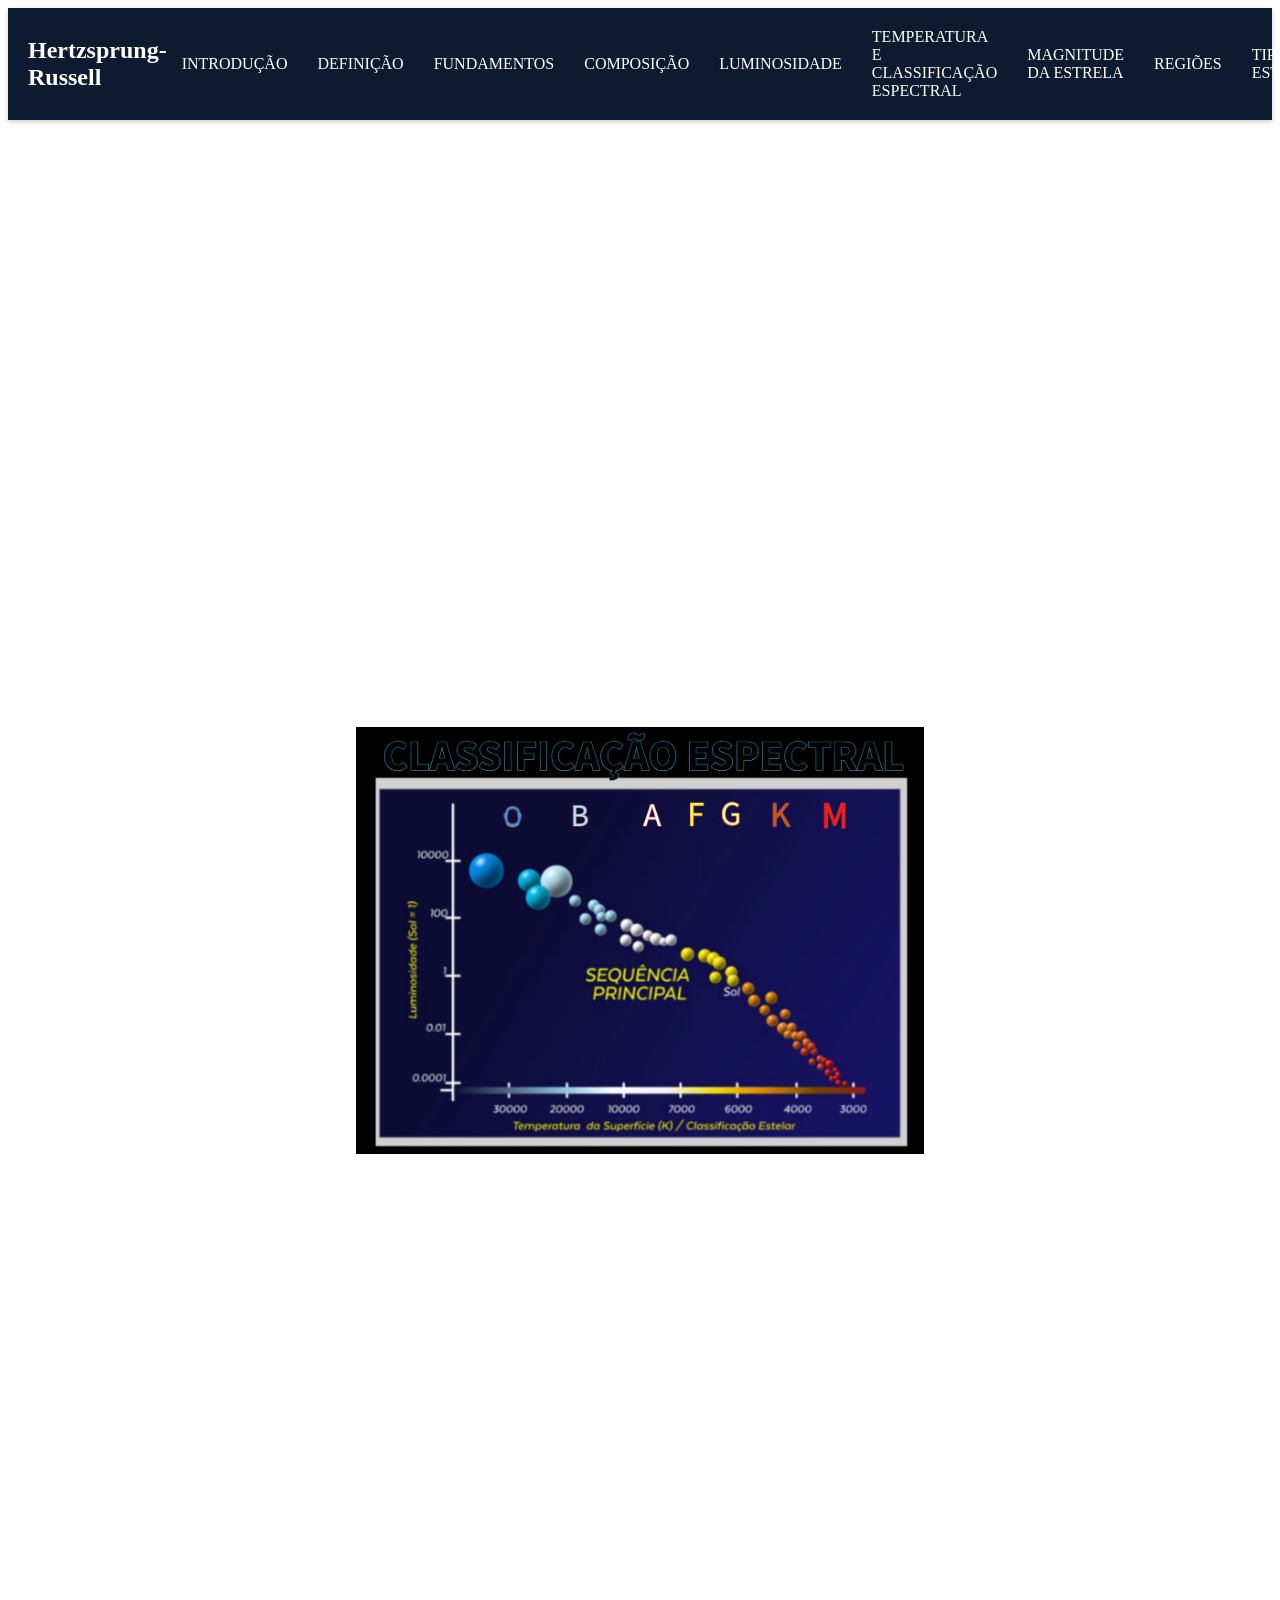
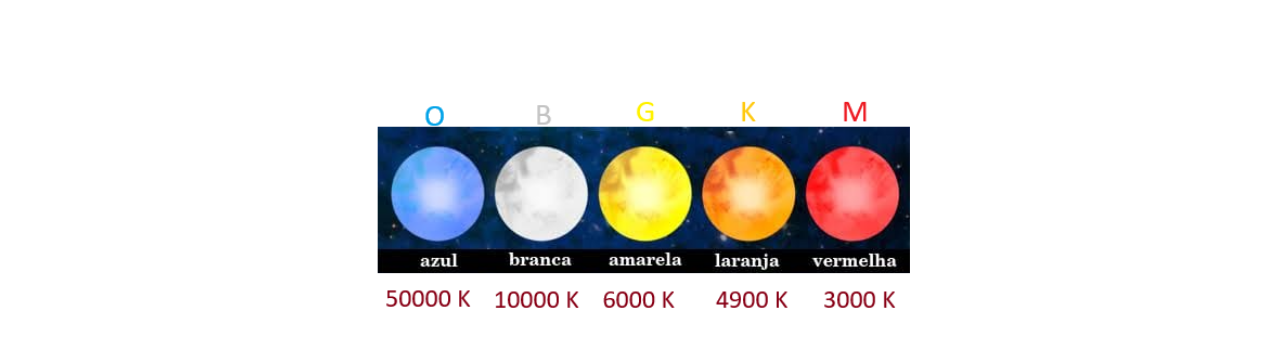
<file: tipos_estrelas.html>
<!DOCTYPE html>
<html lang="en">
<head>
    <meta charset="UTF-8">
    <meta name="viewport" content="width=device-width, initial-scale=1.0">
    <title>Modelos de Diagrama</title>

    <link rel="stylesheet" href="style.css">
</head>
<body>
   <!-- <div class="container"sa>
    <h1 style="padding: 10px; width: 100%;
        text-align: center; font-size: 2.4em; color: #fff;font-weight: bold; font-family: monospace;">Hertzsprung-Russell</h1>
    </div>-->

    <header>
        <nav class="main-nav">
            <div class="logo">
                <a href="#">Hertzsprung-Russell</a> 
            </div>
            <button class="hamburger-menu" aria-label="Abrir menu de navegação">
                <span></span>
                <span></span>
                <span></span>
            </button>
            <ul class="nav-list">
                <li><a href="index2.html">INTRODUÇÃO</a></li>                
                <li><a href="definicao.html">DEFINIÇÃO</a></li>
                <li><a href="fundamentos.html">FUNDAMENTOS</a></li>                
                <li><a href="composicao.html">COMPOSIÇÃO</a></li>
                <li><a href="luminosidade.html">LUMINOSIDADE</a></li>
                <li><a href="temperatura_class.html">TEMPERATURA E CLASSIFICAÇÃO ESPECTRAL</a></li>
                <li><a href="magnitude.html">MAGNITUDE DA ESTRELA</a></li>
                <li><a href="regioes_diagrama.html">REGIÕES</a></li>
                <li><a href="tipos_estrelas.html">TIPOS DE ESTRELAS</a></li>
                <li><a href="ciclo_vida_estelar.html">CICLO DE VIDA ESTELAR</a></li>
            </ul>
        </nav>
    </header>

    <main>
        <h1>TIPOS DE ESTRELAS E SUAS POSIÇÕES NO DIAGRAMA </h1>
    <p>
        
    O Diagrama Hertzsprung-Russell (HR) é uma ferramenta crucial para a classificação das estrelas, permitindo a visualização de diferentes tipos de estrelas e suas posições relativas no gráfico. Na sequência principal, que se estende diagonalmente do canto superior esquerdo ao canto inferior direito do diagrama, encontram-se as estrelas que estão no estágio principal de suas vidas, fundindo hidrogênio em hélio em seus núcleos. 
         
    </p>       

   
    <p>
      Essas estrelas variam em tamanho, massa e temperatura, com as estrelas mais massivas e quentes localizadas no topo da sequência principal, enquanto as estrelas menos massivas e mais frias estão na parte inferior (Hertzsprung, 2020).
        
    </p>
   

    <p>
Como explicado por White e Garcia (2023, p.113):<br/><br/>
O Diagrama Hertzsprung-Russell (HR) é uma ferramenta essencial para a classificação e análise dos diferentes tipos de estrelas com base em suas propriedades luminosas e térmicas. As estrelas são distribuídas no diagrama em várias regiões distintas que refletem suas fases evolutivas. As estrelas da sequência principal, localizadas na faixa diagonal que vai do canto superior esquerdo ao canto inferior direito, representam a fase principal da vida estelar, onde a fusão de hidrogênio em hélio ocorre no núcleo. Estas estrelas variam amplamente em luminosidade e temperatura, desde as estrelas quentes e luminosas na parte superior esquerda, como as estrelas O e B, até as estrelas mais frias e menos luminosas, como as estrelas M, na parte inferior direita. A região acima da sequência principal é ocupada pelas gigantes e supergigantes, que são estrelas em estágios avançados de evolução, caracterizadas por uma luminosidade significativamente maior e uma temperatura relativamente baixa. <br/><br/>
Essas estrelas incluem exemplos como as gigantes vermelhas e as supergigantes azuis. Abaixo da sequência principal, encontram-se as anãs brancas, que são remanescentes estelares com alta temperatura e baixa luminosidade, representando uma fase final na vida de estrelas de baixa a média massa. A disposição desses tipos de estrelas no Diagrama HR fornece informações valiosas sobre suas características físicas e estágios evolutivos" (White & Garcia, 2023, p. 113).
    </p>

     <div style="width: 100%; text-align: center;">
    <img style="text-align: center; width: 50%;" src="imagens/tipos_estrelas_image1.png" />
     </div>
    <p>
    As estrelas de tipo O e B, que são as mais quentes e massivas, ocupam a parte superior esquerda da sequência principal. Essas estrelas têm temperaturas que variam de 10.000 K a 50.000 K e são extremamente luminosas, muitas vezes milhares de vezes mais brilhantes que o Sol. Devido à sua alta massa e intensa fusão nuclear, essas estrelas têm vidas relativamente curtas, de apenas alguns milhões de anos, antes de evoluírem para supergigantes ou explodirem como supernovas (Russell, 2019).    </p>

    <p>
    Descendo na sequência principal, encontramos as estrelas de tipo A e F, que são um pouco menos quentes, com temperaturas que variam de 7.500 K a 10.000 K. Essas estrelas ainda são bastante luminosas, mas não tanto quanto as estrelas de tipo O e B. As estrelas de tipo A e F são muitas vezes visíveis a olho nu no céu noturno, como Sirius e Vega. Elas têm uma vida útil mais longa do que as estrelas mais quentes e podem evoluir para se tornarem gigantes vermelhas à medida que esgotam o hidrogênio em seus núcleos (Hertzsprung, 2020).    </p>

    <p>
      No meio da sequência principal estão as estrelas de tipo G, que incluem o Sol. Essas estrelas têm temperaturas que variam de 5.300 K a 6.000 K e têm uma luminosidade semelhante à do Sol. Estrelas de tipo G são estáveis por bilhões de anos, passando a maior parte de suas vidas na sequência principal antes de se expandirem para gigantes vermelhas e, eventualmente, se transformarem em anãs brancas. A estabilidade dessas estrelas as torna um ponto focal para o estudo da vida estelar e da habitabilidade planetária (Russell, 2019).
    </p>

    <p>
      As estrelas de tipo K e M, que ocupam a parte inferior direita da sequência principal, são as estrelas mais frias e menos massivas. Elas têm temperaturas que variam de 2.000 K a 5.300 K e são significativamente menos luminosas que o Sol. Estrelas de tipo M, também conhecidas como anãs vermelhas, são as estrelas mais comuns no universo, representando cerca de 70% de todas as estrelas. Devido à sua baixa luminosidade e longa vida útil, essas estrelas são de grande interesse para a pesquisa de exoplanetas e a busca por vida fora da Terra (Hertzsprung, 2020).
    </p>

 <div style="width: 100%; text-align: center;">
    <img style="text-align: center; width: 50%;" src="imagens/tipos_estrelas_image2.png" />
 </div>
    </main>

    <script src="script.js"></script>

    
</body>
</html>
</file>
<file: style.css>
body {
    background-image: url(https://zenite.nu/wp-content/uploads/stars.jpg);
    background-repeat: repeat-y;
    background-size: 100% auto;
    background-attachment: fixed;
}

/* Estilo da barra de navegação */

main{
    width: 90%;
    margin: 0 auto;
}

main p{
    color: #fff;
    text-align: justify;
    font-family: 'Trebuchet MS', 'Lucida Sans Unicode', 'Lucida Grande', 'Lucida Sans', Arial, sans-serif;
    padding: 10px;
    font-size: 1.1em;
    margin-top: 0;
}

main h1{
    color: #fff;
    padding: 2px 10px;
    margin-top: 10px;
    margin-bottom: 2px;
    font-family: 'Trebuchet MS', 'Lucida Sans Unicode', 'Lucida Grande', 'Lucida Sans', Arial, sans-serif;
}

main img{
    width: 100%;
}

.main-nav {
    background-color: #0d1a2f; /* Cor de fundo similar à imagem */
    color: white;
    display: flex;
    justify-content: space-between;
    align-items: center;
    padding: 10px 20px;
    box-shadow: 0 2px 5px rgba(0,0,0,0.2);
    position: relative; /* Necessário para o posicionamento do menu hambúrguer */
}

.main-nav .logo a {
    color: white;
    text-decoration: none;
    font-weight: bold;
    font-size: 1.5em;
}

.main-nav .nav-list {
    list-style: none;
    margin: 0;
    padding: 0;
    display: flex;
    align-items: center;
}

.main-nav .nav-list li {
    position: relative; /* Para dropdowns */
}

.main-nav .nav-list li a {
    color: white;
    text-decoration: none;
    padding: 10px 15px;
    display: block;
    transition: background-color 0.3s ease;
}

.main-nav .nav-list li a:hover {
    background-color: #1a345e; /* Cor de hover ligeiramente mais clara */
}

/* Dropdown */
.dropdown-content {
    display: none;
    position: absolute;
    background-color: #1a345e; /* Cor de fundo do dropdown */
    min-width: 200px;
    box-shadow: 0px 8px 16px 0px rgba(0,0,0,0.2);
    z-index: 1;
    border-radius: 4px;
    overflow: hidden; /* Garante que o raio da borda seja aplicado corretamente */
}

.dropdown-content a {
    color: white;
    padding: 12px 16px;
    text-decoration: none;
    display: block;
    text-align: left;
}

.dropdown-content a:hover {
    background-color: #2b4f8d; /* Cor de hover para itens do dropdown */
}

.dropdown:hover .dropdown-content {
    display: block;
}

/* Menu Hambúrguer (Oculto por padrão em telas grandes) */
.hamburger-menu {
    display: none; /* Oculto por padrão */
    background: none;
    border: none;
    cursor: pointer;
    padding: 10px;
    position: relative;
    z-index: 1000; /* Garante que fique por cima de outros elementos */
}

.hamburger-menu span {
    display: block;
    width: 25px;
    height: 3px;
    background-color: white;
    margin: 5px 0;
    transition: all 0.3s ease;
}

/* Efeito de rotação do hambúrguer quando ativo */
.hamburger-menu.active span:nth-child(1) {
    transform: rotate(-45deg) translate(-5px, 6px);
}
.hamburger-menu.active span:nth-child(2) {
    opacity: 0;
}
.hamburger-menu.active span:nth-child(3) {
    transform: rotate(45deg) translate(-5px, -6px);
}


/* Responsividade - Media Queries */
@media (max-width: 1200px) {
    .main-nav .nav-list {
        display: none; /* Esconde a lista de navegação por padrão em telas menores */
        flex-direction: column;
        width: 100%;
        background-color: #0d1a2f; /* Mesmo fundo do nav */
        position: absolute;
        top: 100%; /* Abaixo do nav bar */
        left: 0;
        text-align: center;
        box-shadow: 0 8px 16px rgba(0,0,0,0.2);
    }

    .main-nav .nav-list.active {
        display: flex; /* Mostra a lista quando o menu hambúrguer está ativo */
    }

    .main-nav .nav-list li {
        width: 100%;
        border-bottom: 1px solid rgba(255, 255, 255, 0.1); /* Separador para itens do menu */
    }

    .main-nav .nav-list li:last-child {
        border-bottom: none;
    }

    .main-nav .nav-list li a {
        padding: 15px 20px;
    }

    .main-nav .hamburger-menu {
        display: block; /* Mostra o menu hambúrguer em telas menores */
    }

    /* Ajustes para dropdown em modo hambúrguer */
    .dropdown .dropdown-content {
        position: static; /* Remove o posicionamento absoluto em telas menores */
        display: none; /* Oculta o dropdown por padrão */
        background-color: #2b4f8d; /* Fundo diferente para diferenciar */
        width: 100%;
        box-shadow: none;
        border-radius: 0;
    }

    .dropdown.active .dropdown-content {
        display: block; /* Mostra o dropdown quando a opção principal está ativa */
    }
    
    .dropdown-content a {
        padding-left: 40px; /* Indentação para sub-itens */
    }
}
</file>
